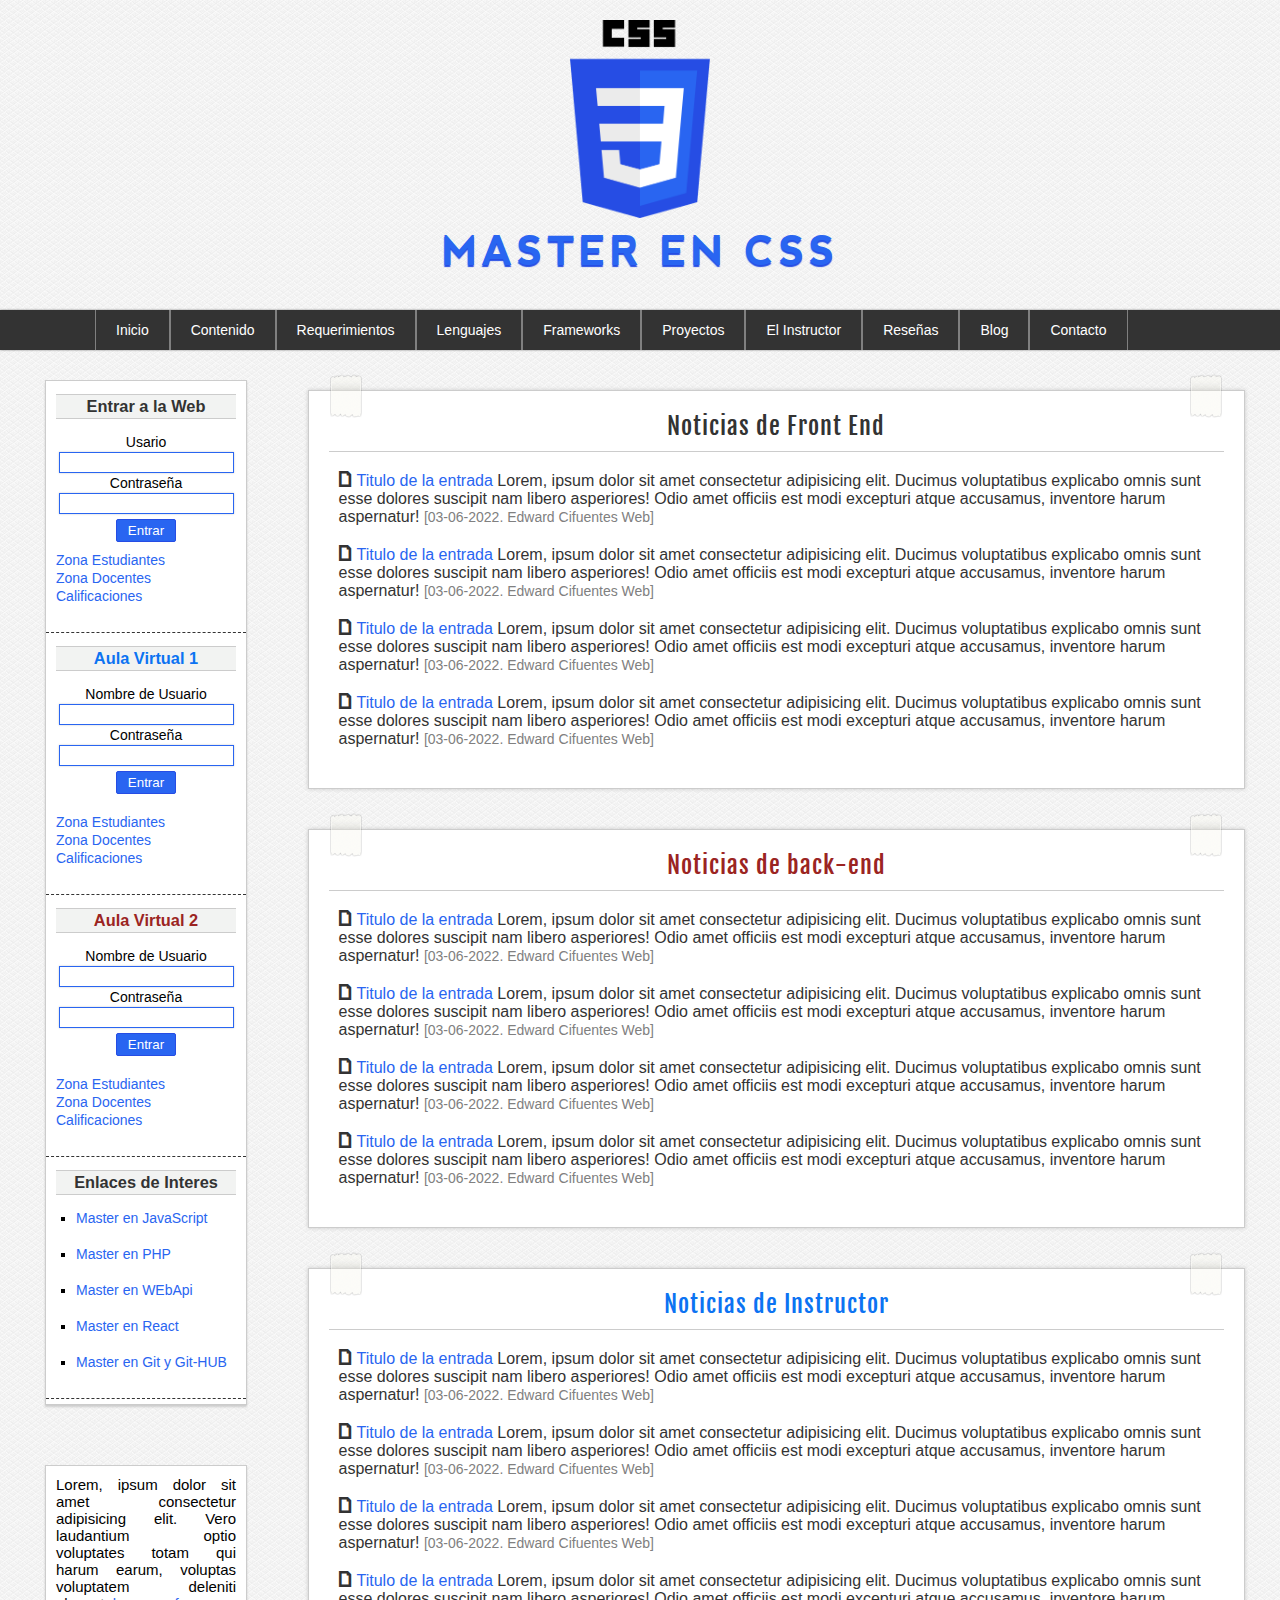
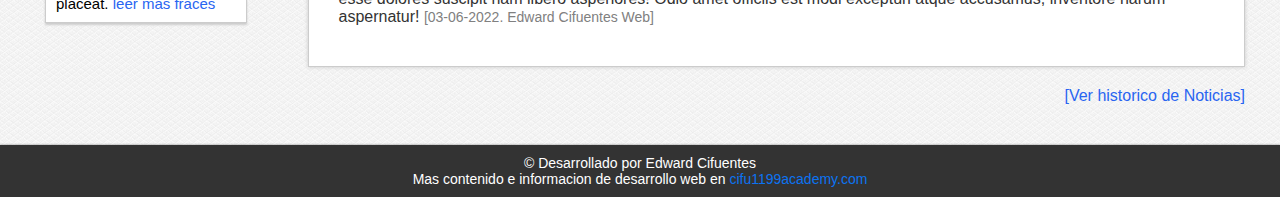
<file: 01-maquetacion-1/index.html>
<!DOCTYPE html>
<html lang="es">
<head>
    <meta charset="UTF-8">
    <meta http-equiv="X-UA-Compatible" content="IE=edge">
    <meta name="viewport" content="width=device-width, initial-scale=1.0">
    <link rel="stylesheet" href="/01-maquetacion-1/css/styles.css">
    <link rel="icon" type="image/x-icon" href="/01-maquetacion-1/img/logo.png">
    
    <title>Máster en CSS con Edward Cifuentes </title>
</head>
<body>
    
    <!--Inicio de la cabecera -->
    <header id="header"> 
        <div id="logo">
            <img src="/01-maquetacion-1/img/CSS3_logo_and_wordmark.svg.png" alt="Logo-CSS">
        </div>
        <h1> <a href="/01-maquetacion-1/index.html">Master en CSS</a> </h1>
    </header>

    <!--fin de la cabecera -->
    
    <!-- menu inicio -->
    <nav id="navbar">
        <ul>
            <li><a href="#">Inicio</a></li>
            <li><a href="#">Contenido</a></li>
            <li><a href="#">Requerimientos</a></li>
            <li>
                <a href="#">Lenguajes</a>
                <ul>
                    <li><a href="#">HTML</a></li>
                    <li><a href="#">CSS</a></li>
                </ul>
            </li>
            <li>
                <a href="#">Frameworks</a>
                <ul>
                    <li><a href="#">LESS</a></li>
                    <li><a href="#">SASS</a></li>
                    <li><a href="#">BootStrap</a></li>
                </ul>
            </li>
            <li><a href="#">Proyectos</a></li>
            <li><a href="#">El Instructor</a></li>
            <li><a href="#">Reseñas</a></li>
            <li><a href="#">Blog</a></li>
            <li><a href="#">Contacto</a></li>
        </ul>
    </nav>
    <!-- menu fin -->

    <!--Inicio Content central-->
    <div id="content">
        <!--Inicio barra lateral-->
        <aside id="aside">
            <div class="widget" id="login">
                <h3>Entrar a la Web</h3>
                <form action="">
                    <label for="user">Usario</label>
                    <input type="text" name="user">
                    
                    <label for="pass">Contraseña</label>
                    <input type="password" name="pass">

                    <input type="submit" value="Entrar">

                    <a href="#">Zona Estudiantes</a>
                    <a href="#">Zona Docentes</a>
                    <a href="#">Calificaciones</a>
                </form>
            </div>

            <div class="widget" id="login">
                <h3 class="blue">Aula Virtual 1</h3>
                <form action="">
                    <label for="userNa">Nombre de Usuario</label>
                    <input type="text" name="userNa">
                    
                    <label for="pass2">Contraseña</label>
                    <input type="password" name="pass2">

                    <input type="submit" value="Entrar">
                </form>

                <a href="#">Zona Estudiantes</a>
                <a href="#">Zona Docentes</a>
                <a href="#">Calificaciones</a>

            </div>

            <div class="widget" id="login">
                <h3 class="red">Aula Virtual 2</h3>
                <form action="">
                    <label for="userNa2">Nombre de Usuario</label>
                    <input type="text" name="userNa2">
                    
                    <label for="pass3">Contraseña</label>
                    <input type="password" name="pass3">

                    <input type="submit" value="Entrar">
                </form>

                <a href="#">Zona Estudiantes</a>
                <a href="#">Zona Docentes</a>
                <a href="#">Calificaciones</a>

            </div>

            <div class="widget" id="login">
                <h3>Enlaces de Interes</h3>
                
                <ul>
                    <li><a href="#">Master en JavaScript</a></li>
                    <li><a href="#">Master en PHP</a></li>
                    <li><a href="#">Master en WEbApi</a></li>
                    <li><a href="#">Master en React</a></li>
                    <li><a href="#">Master en Git y Git-HUB</a></li>
                </ul>
                
                
            </div>
        </aside>
       


        <!--fin barra lateral-->

        <!-- Inicio de las secciones -->
        <div id="sections">
            <section id="frontend">
                <span class="sticker">
                    <img class="sticker1" src="/01-maquetacion-1/img/scotch.png" alt="Pegatina1">
                    <img class="sticker2" src="/01-maquetacion-1/img/scotch.png" alt="Pegatina2">
                </span>
                <h2 class="titulo">Noticias de Front End</h2>
                
                <article class="article">
                    <span class="icon">a</span>
                    <p>
                        <a href="#">Titulo de la entrada</a>
                        Lorem, ipsum dolor sit amet consectetur adipisicing elit. Ducimus voluptatibus explicabo omnis sunt esse dolores suscipit nam libero asperiores! Odio amet officiis est modi excepturi atque accusamus, inventore harum aspernatur!
                        <span class="date">[03-06-2022. Edward Cifuentes Web]</span>
                    </p>
                    
                </article>
                
                <article class="article">
                    <span class="icon">a</span>
                    <p>
                        <a href="#">Titulo de la entrada</a>
                        Lorem, ipsum dolor sit amet consectetur adipisicing elit. Ducimus voluptatibus explicabo omnis sunt esse dolores suscipit nam libero asperiores! Odio amet officiis est modi excepturi atque accusamus, inventore harum aspernatur!
                        <span class="date">[03-06-2022. Edward Cifuentes Web]</span>
                    </p>
                    
                </article>
                
                <article class="article">
                    <span class="icon">a</span>
                    <p>
                        <a href="#">Titulo de la entrada</a>
                        Lorem, ipsum dolor sit amet consectetur adipisicing elit. Ducimus voluptatibus explicabo omnis sunt esse dolores suscipit nam libero asperiores! Odio amet officiis est modi excepturi atque accusamus, inventore harum aspernatur!
                        <span class="date">[03-06-2022. Edward Cifuentes Web]</span>
                    </p>
                    
                </article>
                
                <article class="article">
                    <span class="icon">a</span>
                    <p>
                        <a href="#">Titulo de la entrada</a>
                        Lorem, ipsum dolor sit amet consectetur adipisicing elit. Ducimus voluptatibus explicabo omnis sunt esse dolores suscipit nam libero asperiores! Odio amet officiis est modi excepturi atque accusamus, inventore harum aspernatur!
                        <span class="date">[03-06-2022. Edward Cifuentes Web]</span>
                    </p>
                    
                </article>
            </section>

            <section id="backend">
                <span class="sticker">
                    <img class="sticker1" src="/01-maquetacion-1/img/scotch.png" alt="Pegatina1">
                    <img class="sticker2" src="/01-maquetacion-1/img/scotch.png" alt="Pegatina2">
                </span>
                <h2 class="titulo red">Noticias de back-end</h2>
                
                <article class="article">
                    <span class="icon">a</span>
                    <p>
                        <a href="#">Titulo de la entrada</a>
                        Lorem, ipsum dolor sit amet consectetur adipisicing elit. Ducimus voluptatibus explicabo omnis sunt esse dolores suscipit nam libero asperiores! Odio amet officiis est modi excepturi atque accusamus, inventore harum aspernatur!
                        <span class="date">[03-06-2022. Edward Cifuentes Web]</span>
                    </p>
                    
                </article>
                
                <article class="article">
                    <span class="icon">a</span>
                    <p>
                        <a href="#">Titulo de la entrada</a>
                        Lorem, ipsum dolor sit amet consectetur adipisicing elit. Ducimus voluptatibus explicabo omnis sunt esse dolores suscipit nam libero asperiores! Odio amet officiis est modi excepturi atque accusamus, inventore harum aspernatur!
                        <span class="date">[03-06-2022. Edward Cifuentes Web]</span>
                    </p>
                    
                </article>
                
                <article class="article">
                    <span class="icon">a</span>
                    <p>
                        <a href="#">Titulo de la entrada</a>
                        Lorem, ipsum dolor sit amet consectetur adipisicing elit. Ducimus voluptatibus explicabo omnis sunt esse dolores suscipit nam libero asperiores! Odio amet officiis est modi excepturi atque accusamus, inventore harum aspernatur!
                        <span class="date">[03-06-2022. Edward Cifuentes Web]</span>
                    </p>
                    
                </article>
                
                <article class="article">
                    <span class="icon">a</span>
                    <p>
                        <a href="#">Titulo de la entrada</a>
                        Lorem, ipsum dolor sit amet consectetur adipisicing elit. Ducimus voluptatibus explicabo omnis sunt esse dolores suscipit nam libero asperiores! Odio amet officiis est modi excepturi atque accusamus, inventore harum aspernatur!
                        <span class="date">[03-06-2022. Edward Cifuentes Web]</span>
                    </p>
                    
                </article>
            </section>

            <section id="instructor ">
                <span class="sticker">
                    <img class="sticker1" src="/01-maquetacion-1/img/scotch.png" alt="Pegatina1">
                    <img class="sticker2" src="/01-maquetacion-1/img/scotch.png" alt="Pegatina2">
                </span>
                <h2 class="titulo blue">Noticias de Instructor</h2>
                
                <article class="article">
                    <span class="icon">a</span>
                    <p>
                        <a href="#">Titulo de la entrada</a>
                        Lorem, ipsum dolor sit amet consectetur adipisicing elit. Ducimus voluptatibus explicabo omnis sunt esse dolores suscipit nam libero asperiores! Odio amet officiis est modi excepturi atque accusamus, inventore harum aspernatur!
                        <span class="date">[03-06-2022. Edward Cifuentes Web]</span>
                    </p>
                    
                </article>
                
                <article class="article">
                    <span class="icon">a</span>
                    <p>
                        <a href="#">Titulo de la entrada</a>
                        Lorem, ipsum dolor sit amet consectetur adipisicing elit. Ducimus voluptatibus explicabo omnis sunt esse dolores suscipit nam libero asperiores! Odio amet officiis est modi excepturi atque accusamus, inventore harum aspernatur!
                        <span class="date">[03-06-2022. Edward Cifuentes Web]</span>
                    </p>
                    
                </article>
                
                <article class="article">
                    <span class="icon">a</span>
                    <p>
                        <a href="#">Titulo de la entrada</a>
                        Lorem, ipsum dolor sit amet consectetur adipisicing elit. Ducimus voluptatibus explicabo omnis sunt esse dolores suscipit nam libero asperiores! Odio amet officiis est modi excepturi atque accusamus, inventore harum aspernatur!
                        <span class="date">[03-06-2022. Edward Cifuentes Web]</span>
                    </p>
                    
                </article>
                
                <article class="article">
                    <span class="icon">a</span>
                    <p>
                        <a href="#">Titulo de la entrada</a>
                        Lorem, ipsum dolor sit amet consectetur adipisicing elit. Ducimus voluptatibus explicabo omnis sunt esse dolores suscipit nam libero asperiores! Odio amet officiis est modi excepturi atque accusamus, inventore harum aspernatur!
                        <span class="date">[03-06-2022. Edward Cifuentes Web]</span>
                    </p>
                    
                </article>
            </section>

            
        </div>

        <!-- Fin de las secciones -->
        <aside id="frace">
            Lorem, ipsum dolor sit amet consectetur adipisicing elit. Vero laudantium optio voluptates totam qui harum earum, voluptas voluptatem deleniti placeat.
            <a href="#">leer mas fraces</a>
        </aside>

        <div class="clearfix"></div>
        <div id="history"><a href="#">[Ver historico de Noticias]</a></div>

    </div>
    <div class="clearfix"></div>
    <footer id="footer">
        <p> &copy; Desarrollado por Edward Cifuentes</p>
        <p> Mas contenido e informacion de desarrollo web en <a href="#">cifu1199academy.com</a></p>
    </footer>

    <!--fin Content central-->
</body>
</html>
</file>
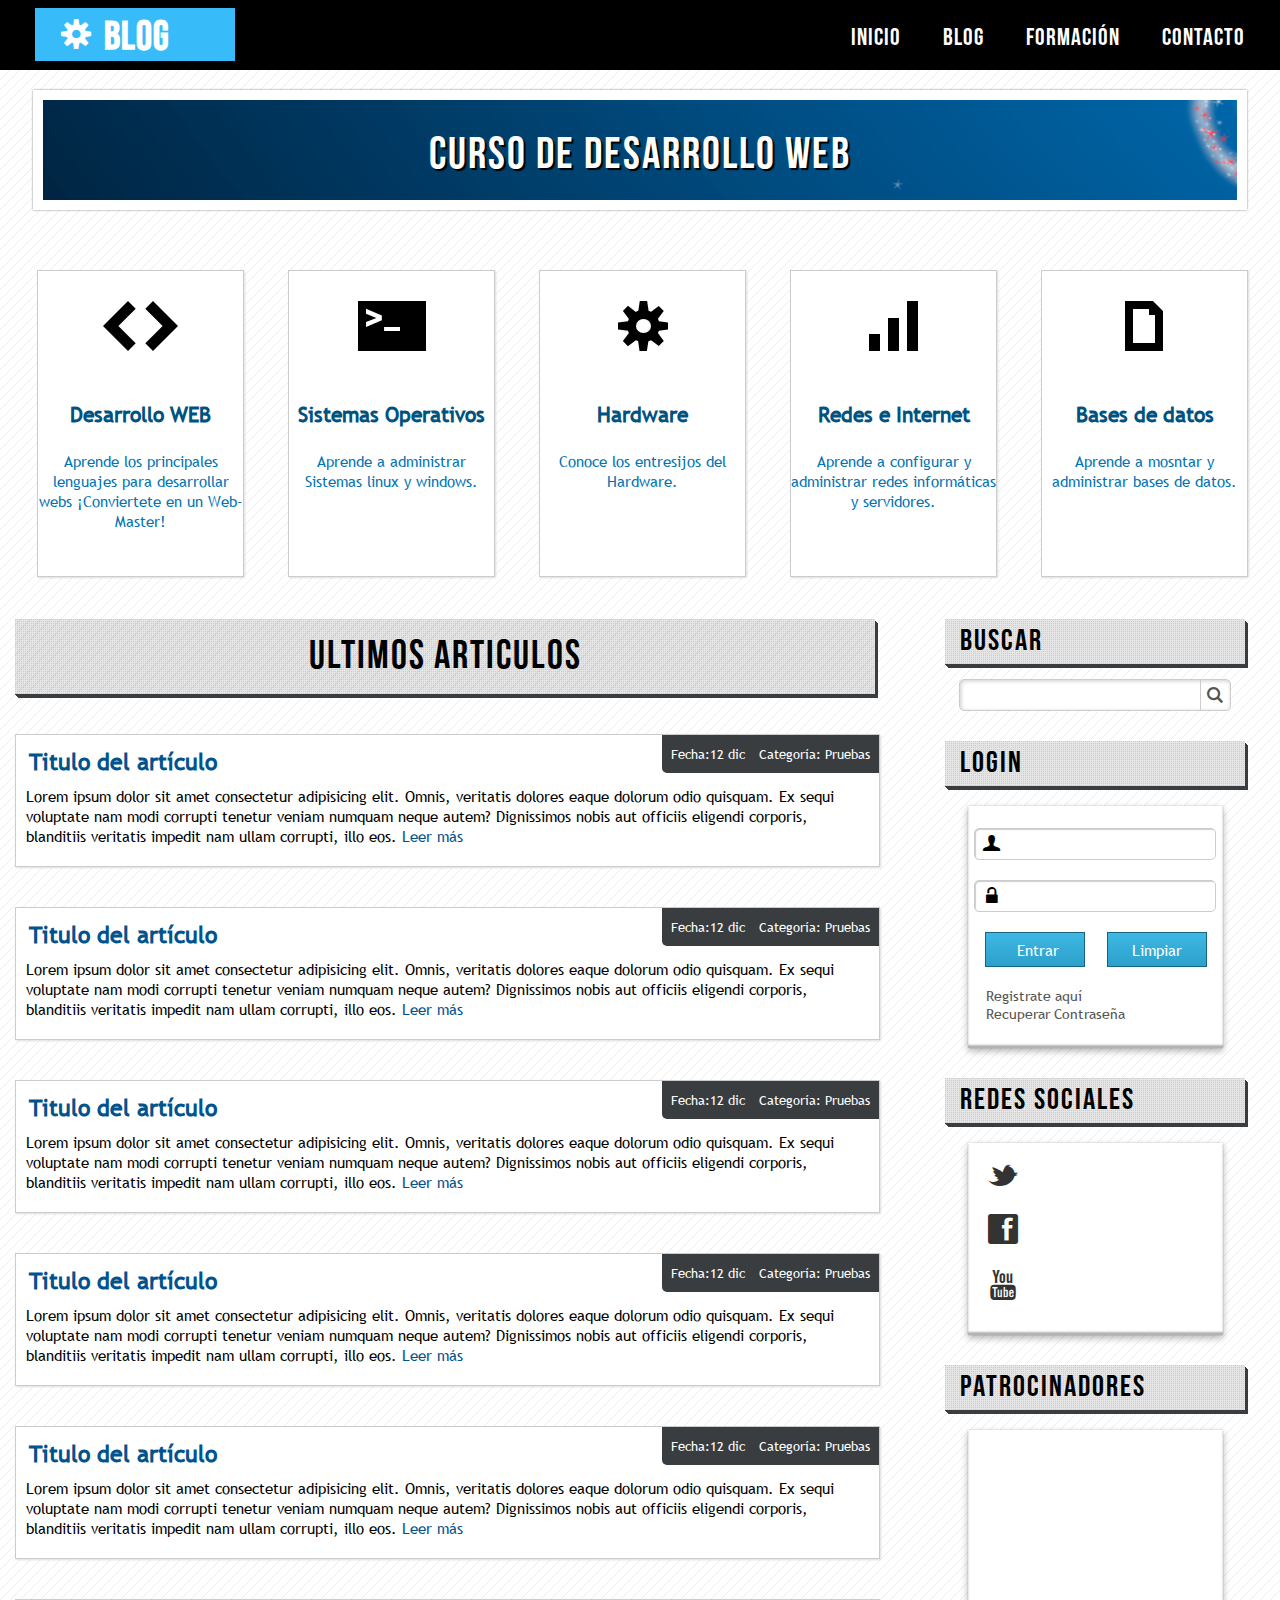
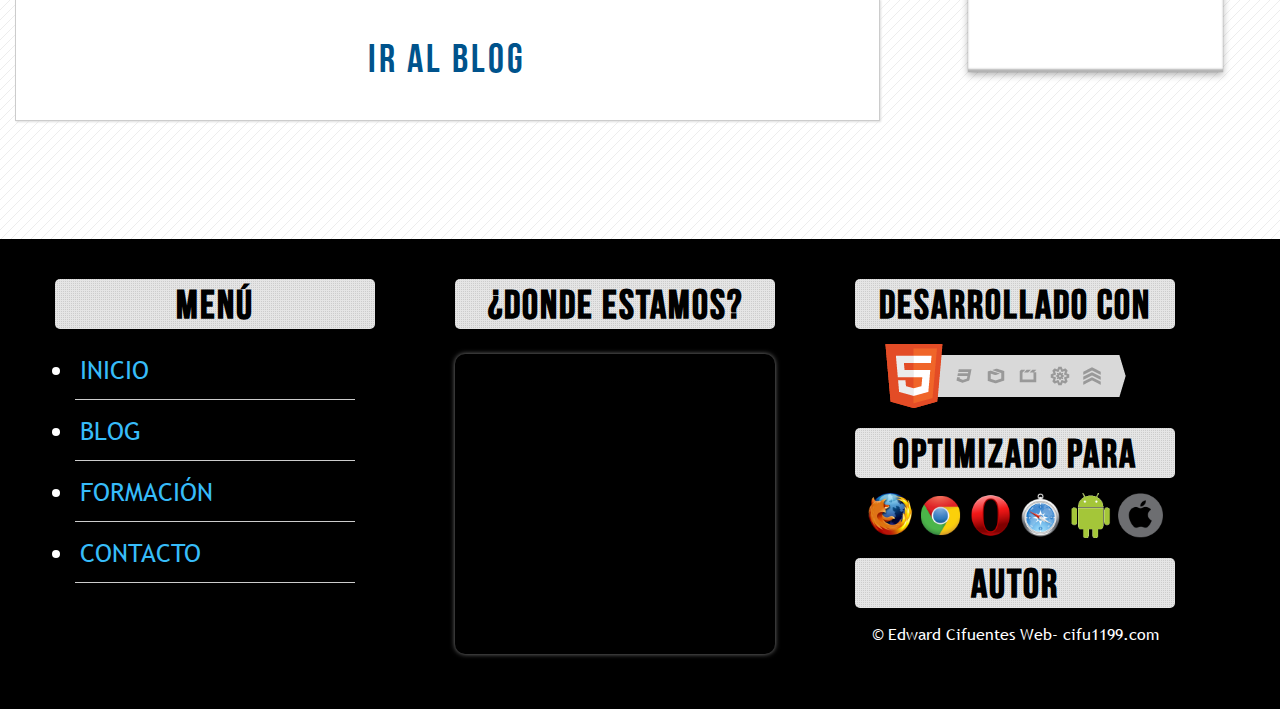
<file: 02-maquetacion-2/index.html>
<!DOCTYPE html>
<html lang="es">
<head>
    <meta charset="UTF-8">
    <meta http-equiv="X-UA-Compatible" content="IE=edge">
    <meta name="viewport" content="width=device-width, user-scalable=no">
    <link rel="stylesheet" href="/02-maquetacion-2/style/style.css">
    <link rel="stylesheet" href="/02-maquetacion-2/style/responsive.css">
    <link rel="icon" type="favicon/x-icon" href="/02-maquetacion-2/img/supertux.png">
    <title>Mater en CSS</title>
</head>
<body>

    <!--Inicio de cabecera-->
    <header id="header"> 
        <div class="wrap">
            <div id="logo">
                <span class="gear">S</span>
                <h3>BLOG</h3>
            </div>
        
            <nav id="menu">
                <ul>
                    <li><a href="#">INICIO</a></li>
                    <li><a href="#">BLOG</a></li>
                    <li><a href="#">FORMACIÓN</a></li>
                    <li><a href="#">CONTACTO</a></li>
                </ul>
            </nav>
        </div>
    </header>
    <!--fin de cabecera-->

    
     <section class="wrap wrap-content">
        <section id="info">
            <!--Inicio Banner-->
            <div id="banner">
                <h1>Curso de desarrollo Web</h1>
            </div>
            <!--Fin Banner-->

            <!--Inicio de las tarjetas-->
            <div id="cards">
                <div class="card">
                    <p class="icon">H</p>
                    <h2 class="category">Desarrollo WEB</h2>
                    <p class="description">
                        Aprende los principales lenguajes para desarrollar webs ¡Conviertete en un Web-Master!
                    </p>
                </div>

                <div class="card">
                    <p class="icon">_</p>
                    <h2 class="category">Sistemas Operativos</h2>
                    <p class="description">
                        Aprende a administrar Sistemas linux y windows. 
                    </p>
                </div>

                <div class="card">
                    <p class="icon">S</p>
                    <h2 class="category">Hardware</h2>
                    <p class="description">
                        Conoce los entresijos del Hardware.
                    </p>
                </div>

                <div class="card">
                    <p class="icon">u</p>
                    <h2 class="category">Redes e Internet</h2>
                    <p class="description">
                        Aprende a configurar y administrar redes informáticas y servidores. 
                    </p>
                </div>

                <div class="card">
                    <p class="icon">a</p>
                    <h2 class="category">Bases de datos</h2>
                    <p class="description">
                        Aprende a mosntar y administrar bases de datos.
                    </p>
                </div>
            </div>
            <!--Fin de las tarjetas-->


        </section>
        <div class="clearfix"></div>
        <!--Inicio barra lateral-->
        <aside id="lateral">
            <h3>BUSCAR</h3>
            <div id="search">
                <form>
                    <input type="text">
                    <input type="button" value="L" class="icon"> 
                </form>
            </div>

            <h3>LOGIN</h3>
            <div id="login" class="aside-box">
                <form >
                    <label id="user" class="icon">U</label>
                    <input type="email">
                    
                    <label id="password" class="icon">w</label>
                    <input type="password">

                    <input type="submit" value="Entrar">
                    <input type="reset"  value="Limpiar">

                    <a href="#">Registrate aquí</a>
                    <a href="#">Recuperar Contraseña</a>
                </form>
            </div>

            <h3>REDES SOCIALES</h3>
            <div id="social" class="aside-box">
                <div class="twitter">
                    <a href="#" class="icon">t</a>
                    <p class="overlay">Twitter</p>
                </div>
                <div class="facebook">
                    <a href="#" class="icon">f</a>
                    <p class="overlay">Facebook</p>
                </div>
                <div class="youtube">
                    <a href="#" class="icon">y</a>
                    <p class="overlay">YouTube</p>
                </div>
            </div>

            <h3>PATROCINADORES</h3>
            <div id="sponsor" class="aside-box">

            </div>
        </aside>
        <!--Fin barra lateral-->


        <!-- Inicio Articulos-->
            <section id="articles">
                <h2>Ultimos Articulos</h2>
                <div class="clearfix"></div>
                <article>
                    <div class="data">
                        <span>Fecha:12 dic</span>
                        <span>Categoría: Pruebas </span>
                    </div>
                    <h4><a href="#">Titulo del artículo</a></h4>
                    <p>Lorem ipsum dolor sit amet consectetur adipisicing elit. Omnis, veritatis dolores eaque dolorum odio quisquam. Ex sequi voluptate nam modi corrupti tenetur veniam numquam neque autem? Dignissimos nobis aut officiis eligendi corporis, blanditiis veritatis impedit nam ullam corrupti, illo eos.<a href="#"> Leer más</a></p>
                </article>

                <article>
                    <div class="data">
                        <span>Fecha:12 dic</span>
                        <span>Categoría: Pruebas </span>
                    </div>
                    <h4><a href="#">Titulo del artículo</a></h4>
                    <p>Lorem ipsum dolor sit amet consectetur adipisicing elit. Omnis, veritatis dolores eaque dolorum odio quisquam. Ex sequi voluptate nam modi corrupti tenetur veniam numquam neque autem? Dignissimos nobis aut officiis eligendi corporis, blanditiis veritatis impedit nam ullam corrupti, illo eos.<a href="#"> Leer más</a></p> 
                </article>

                <article>
                    <div class="data">
                        <span>Fecha:12 dic</span>
                        <span>Categoría: Pruebas </span>
                    </div>
                    <h4><a href="#">Titulo del artículo</a></h4>
                    <p>Lorem ipsum dolor sit amet consectetur adipisicing elit. Omnis, veritatis dolores eaque dolorum odio quisquam. Ex sequi voluptate nam modi corrupti tenetur veniam numquam neque autem? Dignissimos nobis aut officiis eligendi corporis, blanditiis veritatis impedit nam ullam corrupti, illo eos.<a href="#"> Leer más</a></p>   
                </article>

                <article>
                    <div class="data">
                        <span>Fecha:12 dic</span>
                        <span>Categoría: Pruebas </span>
                    </div>
                    <h4><a href="#">Titulo del artículo</a></h4>
                    <p>Lorem ipsum dolor sit amet consectetur adipisicing elit. Omnis, veritatis dolores eaque dolorum odio quisquam. Ex sequi voluptate nam modi corrupti tenetur veniam numquam neque autem? Dignissimos nobis aut officiis eligendi corporis, blanditiis veritatis impedit nam ullam corrupti, illo eos.<a href="#"> Leer más</a></p>   
                </article>

                <article>
                    <div class="data">
                        <span>Fecha:12 dic</span>
                        <span>Categoría: Pruebas </span>
                    </div>
                    <h4><a href="#">Titulo del artículo</a></h4>
                    <p>Lorem ipsum dolor sit amet consectetur adipisicing elit. Omnis, veritatis dolores eaque dolorum odio quisquam. Ex sequi voluptate nam modi corrupti tenetur veniam numquam neque autem? Dignissimos nobis aut officiis eligendi corporis, blanditiis veritatis impedit nam ullam corrupti, illo eos.<a href="#"> Leer más</a></p>  
                
                </article>
                <article id="blog">
                    <a href="#"> ir al blog</a>
                </article>
            </section>
        <!-- Fin Articulos-->
     </section>   
    <!--Inicio Pie de pagina-->
    <div class="clearfix"></div>
    <footer id="footer">
        <div class="wrap">
            <div id="menu-footer">
                <h5>MENÚ</h5>
                <ul>
                    <li><a href="#">INICIO</a></li>
                    <li><a href="#">BLOG</a></li>
                    <li><a href="#">FORMACIÓN</a></li>
                    <li><a href="#">CONTACTO</a></li>
                </ul>
            </div>
            <div dir="location">
                <h5>¿DONDE ESTAMOS?</h5>
                <iframe src="https://www.google.com/maps/embed?pb=!1m18!1m12!1m3!1d1715.3800301990589!2d-73.11478230240053!3d6.554775500294585!2m3!1f0!2f0!3f0!3m2!1i1024!2i768!4f13.1!3m3!1m2!1s0x8e69c728e8facbdf%3A0xfad48e2a519beefc!2sCaba%C3%B1a%20La%20Mariana!5e0!3m2!1ses!2sco!4v1654548820046!5m2!1ses!2sco" width="600" height="450" style="border:0;" allowfullscreen="" loading="lazy" referrerpolicy="no-referrer-when-downgrade"></iframe>
            </div>

            <div id="info">
                <h5>Desarrollado con</h5>
                <p>
                    <img src="/02-maquetacion-2/img/html5-badge-h-css3-graphics-multimedia-performance-semantics.png" alt="Html5 image">
                </p>

                <h5>optimizado para</h5>
                <p id="browser">
                    <img src="/02-maquetacion-2/img/firefox-icon.png" alt="firefox" title="firefox">
                    <img src="/02-maquetacion-2/img/chrome.png" alt="chrome" title="chrome">
                    <img src="/02-maquetacion-2/img/Opera_256x256.png" alt="Opera" title="Opera">
                    <img src="/02-maquetacion-2/img/safari.png" alt="safari" title="safari"> 
                    <img src="/02-maquetacion-2/img/android.png" alt="android" title="android"> 
                    <img src="/02-maquetacion-2/img/ios.png" alt="apple" title="apple"> 
                </p>

                <h5>AUTOR</h5>
                <p>&copy; Edward Cifuentes Web- cifu1199.com</p>
            </div>
        </div>
    </footer>
    <!--Fin Pie de pagina-->
</body>
</html>
</file>
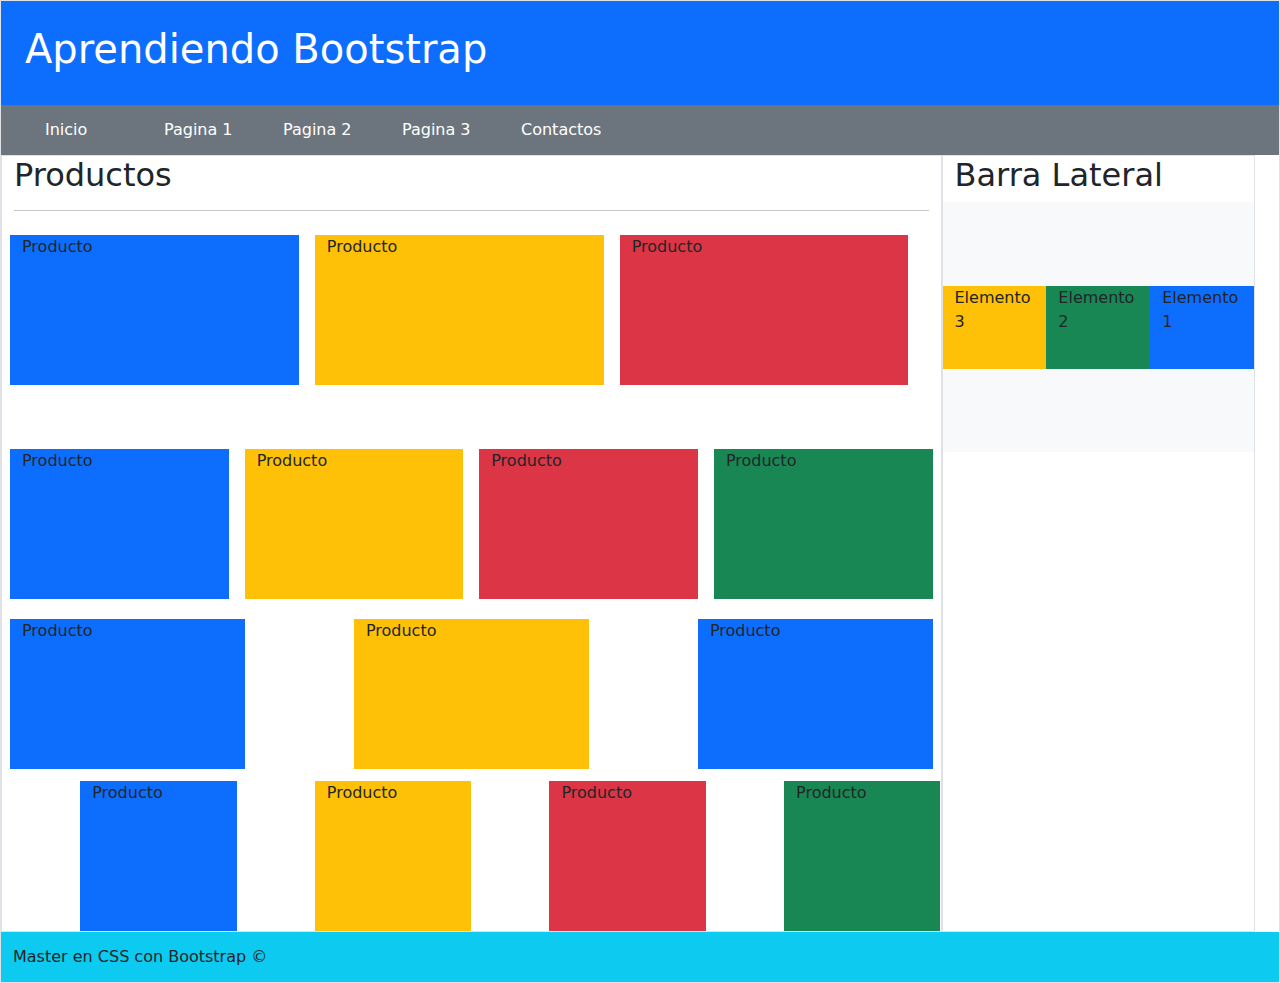
<file: Aprendiendo-Bootstrap/index.html>
<!DOCTYPE html>
<html lang="en">
<head>
    <meta charset="UTF-8">
    <meta http-equiv="X-UA-Compatible" content="IE=edge">
    <meta name="viewport" content="width=device-width, initial-scale=1.0">
    <link rel="stylesheet" href="/Aprendiendo-Bootstrap/bootstrap/css/bootstrap.min.css">
    <link rel="stylesheet" href="style.css">
    <title>Aprendiendo Bootstrap</title>
</head>
<body>
    
    <!--
    <div class="mi-web w-75 m-auto p-5 border border-danger ">
        <h1>Aprendiendo Bootstrap</h1>
        <h2>Bienvenidos a las clases de framework con CSS</h2>
        <button class="btn btn-success"> Hola soy un Boton</button>

    </div>
    -->

    <div class="container-fluid border">
        <div class="row">
            <header id="header"  class="col-12 bg-primary text-white p-4 pl-5">
                <h1>Aprendiendo Bootstrap</h1>
            </header>

            <nav id="menu" class="col-12 bg-secondary">
                <ul class="row w-50">
                    <li class="col"><a class="text-white" href="#">Inicio</a></li>
                    <li class="col"><a class="text-white" href="#">Pagina 1</a></li>
                    <li class="col"><a class="text-white" href="#">Pagina 2</a></li>
                    <li class="col"><a class="text-white" href="#">Pagina 3</a></li>
                    <li class="col"><a class="text-white" href="#">Contactos</a></li>
                </ul>
            </nav>

            <section id="content" class="row col-12">
                <section id="products" class="col-9 border">
                    <h2>Productos</h2>
                    <hr>
                    <div class="items">
                        
                        <div class="row col-sm-12">
                            <div class="item col bg-primary m-2">
                                Producto
                            </div>
                            <div class="item col bg-warning m-2">
                                Producto
                            </div>
                            <div class="item col bg-danger m-2">
                                Producto
                            </div>

                        </div>
                        
                        <div class="row mt-5">
                            <div class="item col bg-primary m-2">
                                Producto
                            </div>
                            <div class="item col bg-warning m-2">
                                Producto
                            </div>
                            <div class="item col bg-danger m-2">
                                Producto
                            </div>
                            <div class="item col bg-success m-2">
                                Producto
                            </div>
                            
                        </div>
                        
                        <div class="row mt-1 justify-content-between">
                            <div class="item col-3 bg-primary m-2">
                                Producto
                            </div>
                            <div class="item col-3 bg-warning m-2">
                                Producto
                            </div>
                            <div class="item col-3 bg-primary m-2">
                                Producto
                            </div>
                            
                            
                            
                        </div>

                        <div class="row mt-1">
                            <div class="item col-2 bg-primary offset-1">
                                Producto
                            </div>
                            <div class="item col-2 bg-warning offset-1 ">
                                Producto
                            </div>
                            <div class="item col-2 bg-danger offset-1 ">
                                Producto
                            </div>
                            
                            <div class="item col-2 bg-success  offset-1">
                                Producto
                            </div>

                        </div>



                        
                    </div>
                </section>
                <aside class="col-3 border">
                    <h2>Barra Lateral</h2>

                    <div class="row aside bg-light align-items-center">
                        <div class="col-4 bg-primary order-3">
                            Elemento 1
                        </div>

                        <div class="col-4 bg-success order-1">
                            Elemento 2
                        </div>

                        <div class="col-4 bg-warning -order 2">
                            Elemento 3
                        </div>
                    </div>
                </aside>
            </section>


            <footer class="col-lg-12 bg-info h-25">
                Master en CSS con Bootstrap &copy;
            </footer>
        </div>
    </div>

    <script type="text/javascript" src="/Aprendiendo-Bootstrap/jquery/jquery-3.6.0.min.js"></script>
    <script type="text/javascript" src="/Aprendiendo-Bootstrap/bootstrap/js/bootstrap.min.js"></script>
</body>
</html>
</file>
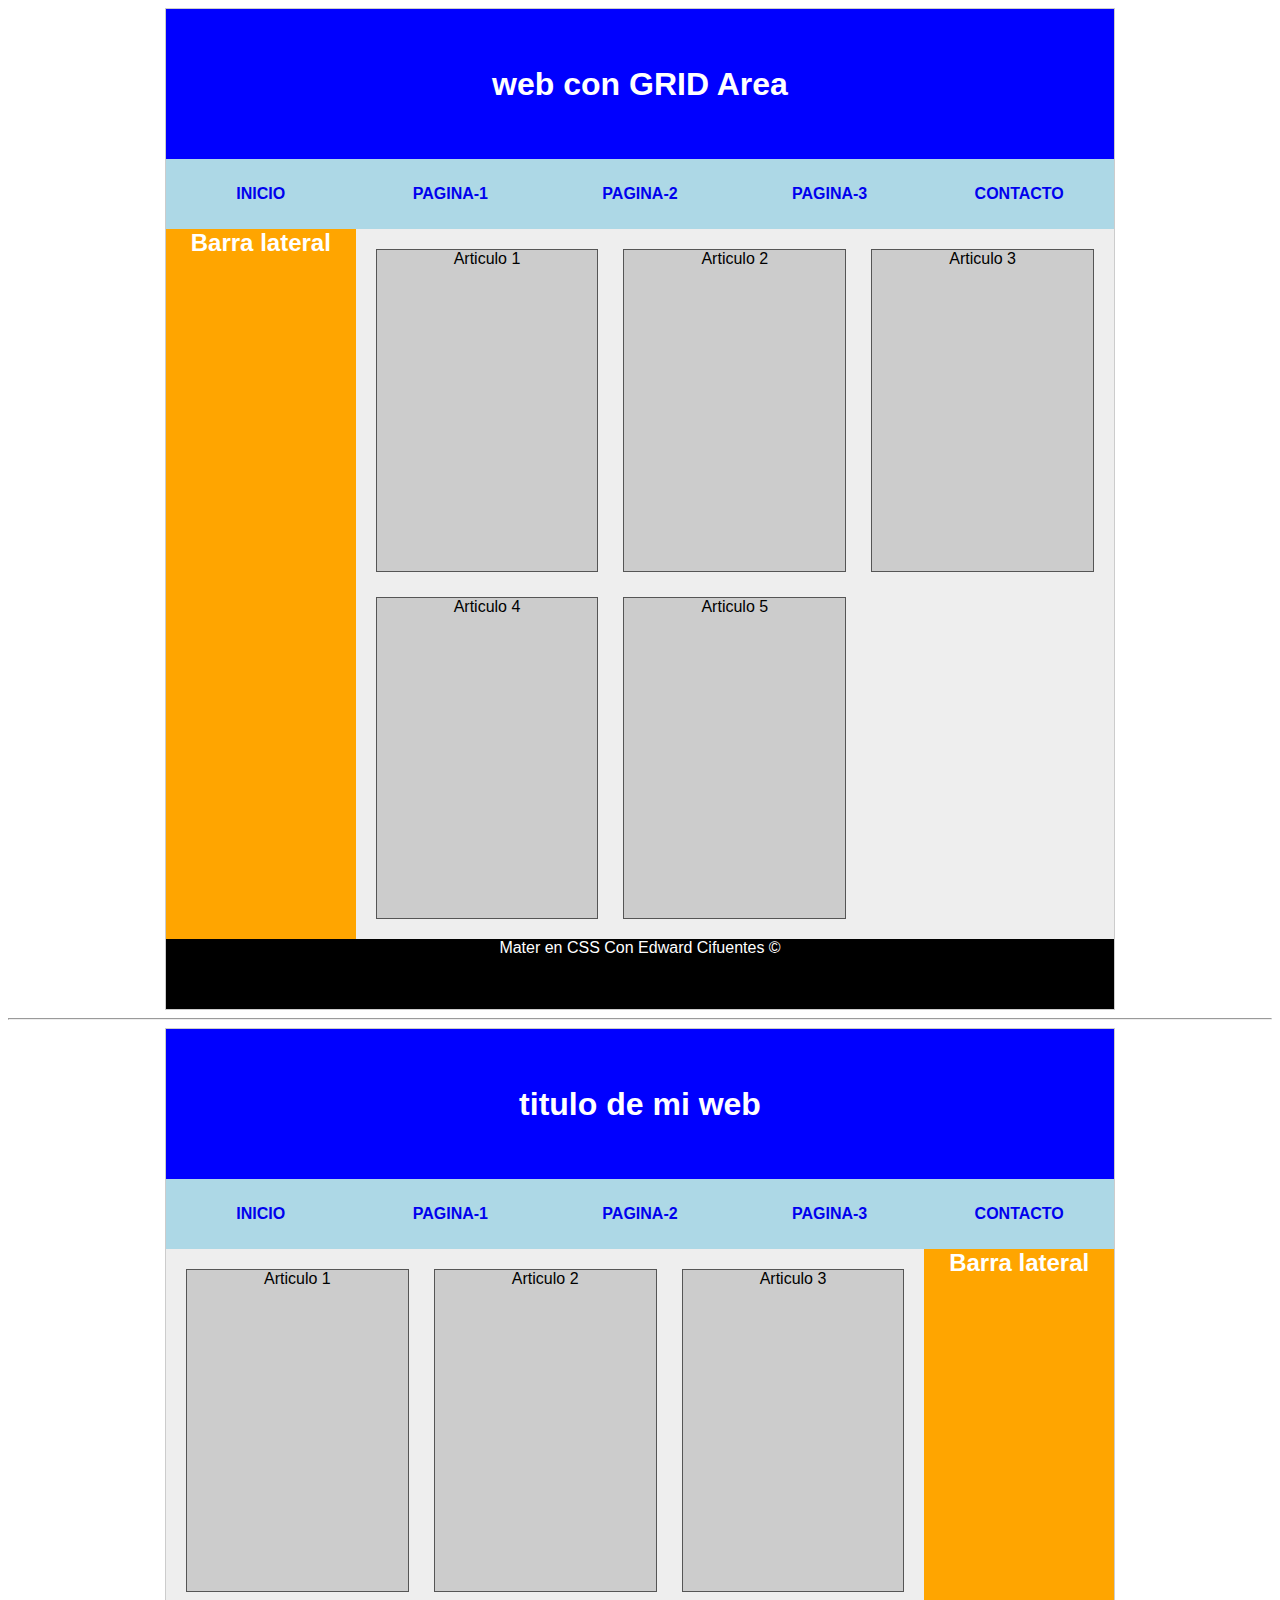
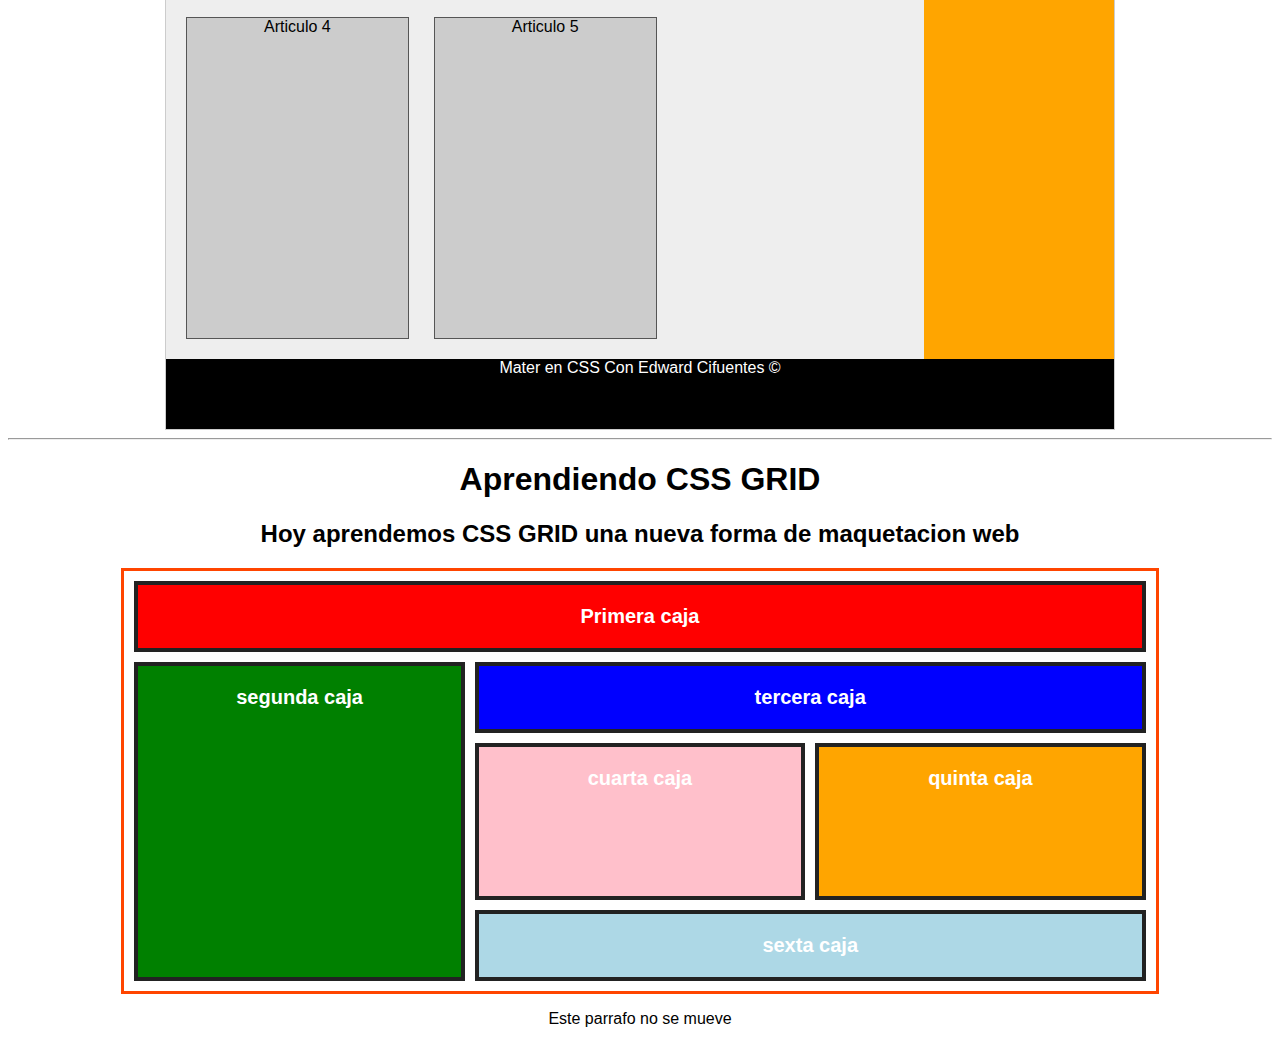
<file: aprendiendo-CSS-GRIG/index.html>
<!DOCTYPE html>
<html lang="es">
<head>
    <meta charset="UTF-8">
    <meta http-equiv="X-UA-Compatible" content="IE=edge">
    <meta name="viewport" content="width=device-width, initial-scale=1.0">
    <link rel="stylesheet" href="/aprendiendo-CSS-GRIG/style.css">
    <title>Aprendiendo CSS GRID</title>
</head>
<body>
    
    <!--
        cabecera (up and 100%)
            titulo
        menu (down of header and 100%)
        contenido (content down to nav and beside lateral)
        lateral (aside down to nav and right ot content)
        footer (down of all an 100%)

    -->
    <div id="website-areas">
        <header id="header"> 
            <h1> web con GRID Area</h1>
        </header>

        <nav id="navbar">
            <ul>
                <li><a href="#">INICIO</a></li>
                <li><a href="#">PAGINA-1</a></li>
                <li><a href="#">PAGINA-2</a></li>
                <li><a href="#">PAGINA-3</a></li>
                <li><a href="#">CONTACTO</a></li>
            </ul>
        </nav>

        <section id="content">
            <article>
                Articulo 1
            </article>
            <article>
                Articulo 2
            </article>
            <article>
                Articulo 3
            </article>
            <article>
                Articulo 4
            </article>
            <article>
                Articulo 5
            </article>
        </section>

        <aside id="aside">
            <h2>Barra lateral</h2>
        </aside>

        <footer id="footer">
            Mater en CSS Con Edward Cifuentes &copy;
        </footer>


    </div>
    

    <!--Ejercicio CSS GRID-->

    <hr>
    <div id="website">
        <header id="header"> 
            <h1>titulo de mi web</h1>
        </header>

        <nav id="navbar">
            <ul>
                <li><a href="#">INICIO</a></li>
                <li><a href="#">PAGINA-1</a></li>
                <li><a href="#">PAGINA-2</a></li>
                <li><a href="#">PAGINA-3</a></li>
                <li><a href="#">CONTACTO</a></li>
            </ul>
        </nav>

        <section id="content">
            <article>
                Articulo 1
            </article>
            <article>
                Articulo 2
            </article>
            <article>
                Articulo 3
            </article>
            <article>
                Articulo 4
            </article>
            <article>
                Articulo 5
            </article>
        </section>

        <aside id="aside">
            <h2>Barra lateral</h2>
        </aside>

        <footer id="footer">
            Mater en CSS Con Edward Cifuentes &copy;
        </footer>


    </div>
    
    
    <hr>
    <h1>Aprendiendo CSS GRID</h1>
    <h2>Hoy aprendemos CSS GRID una nueva forma de maquetacion web</h2>
    
    <div class="layout">
        
        <div class="caja red">
            Primera caja
        </div>

        <div class="caja green">
            segunda caja
        </div>

        <div class="caja blue">
            tercera caja
        </div>

        <div class="caja pink">
            cuarta caja
        </div>

        <div class="caja orange">
            quinta caja
        </div>

        <div class="caja light-blue">
            sexta caja
        </div>


        
    </div>
    <p>Este parrafo no se mueve</p>
</body>
</html>
</file>
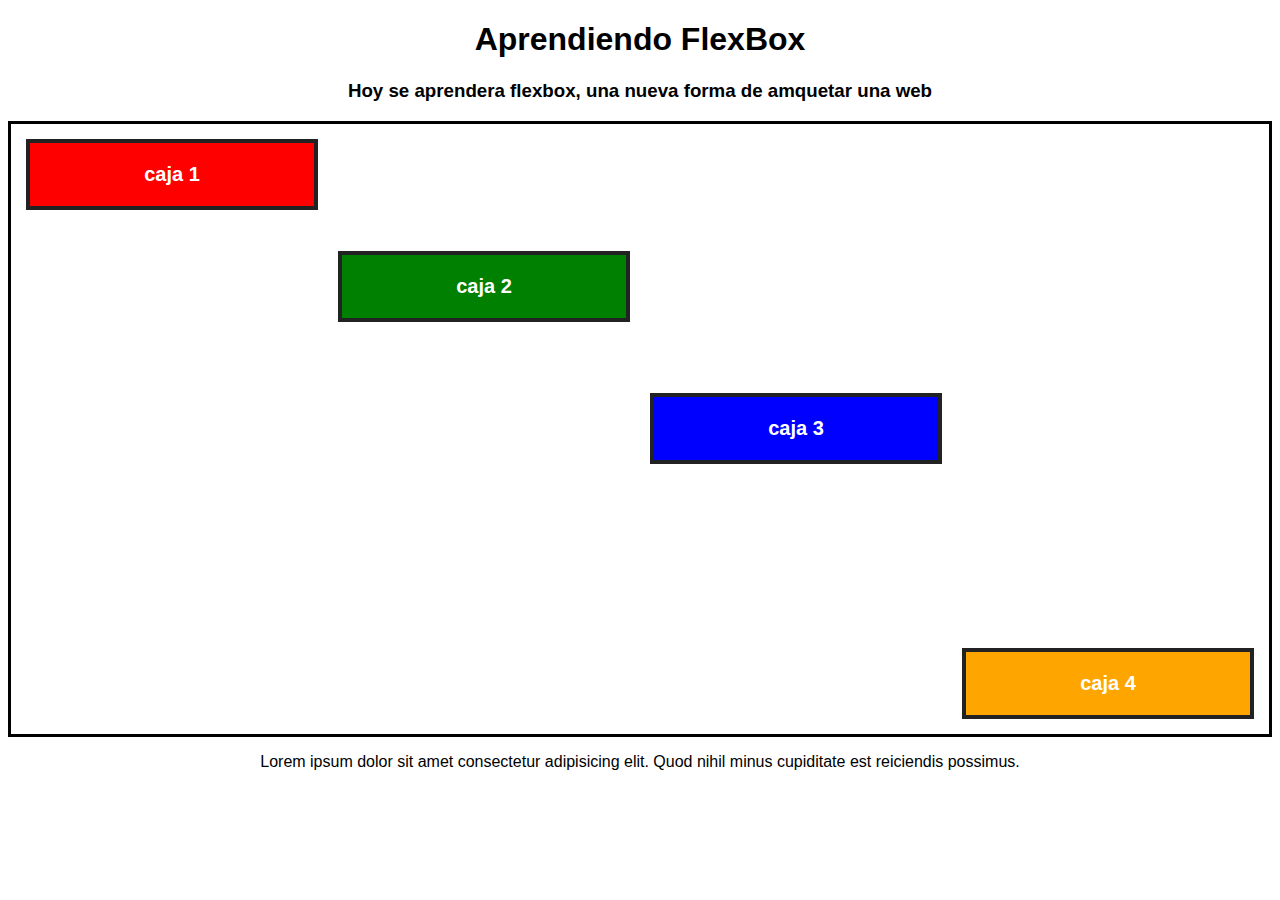
<file: aprendiendo-Flexbox/index.html>
<!DOCTYPE html>
<html lang="es">
<head>
    <meta charset="UTF-8">
    <meta http-equiv="X-UA-Compatible" content="IE=edge">
    <meta name="viewport" content="width=device-width, initial-scale=1.0">
    <link rel="stylesheet" href="/aprendiendo-Flexbox/style.css">
    <title>Aprendiendo FlexBox</title>
</head>
<body>
    <h1>Aprendiendo FlexBox</h1>
    <h3>Hoy se aprendera flexbox, una nueva forma de amquetar una web</h3>
    
    <section id="layout">
        <div class="caja red">
            caja 1
        </div>

        <div class="caja green">
            caja 2
        </div>
        
        <div class="caja blue">
            caja 3
        </div>

        <div class="caja orange">
            caja 4
        </div>

        
    
    </section>
    <p>Lorem ipsum dolor sit amet consectetur adipisicing elit. Quod nihil minus cupiditate est reiciendis possimus.</p>

</body>
</html>
</file>
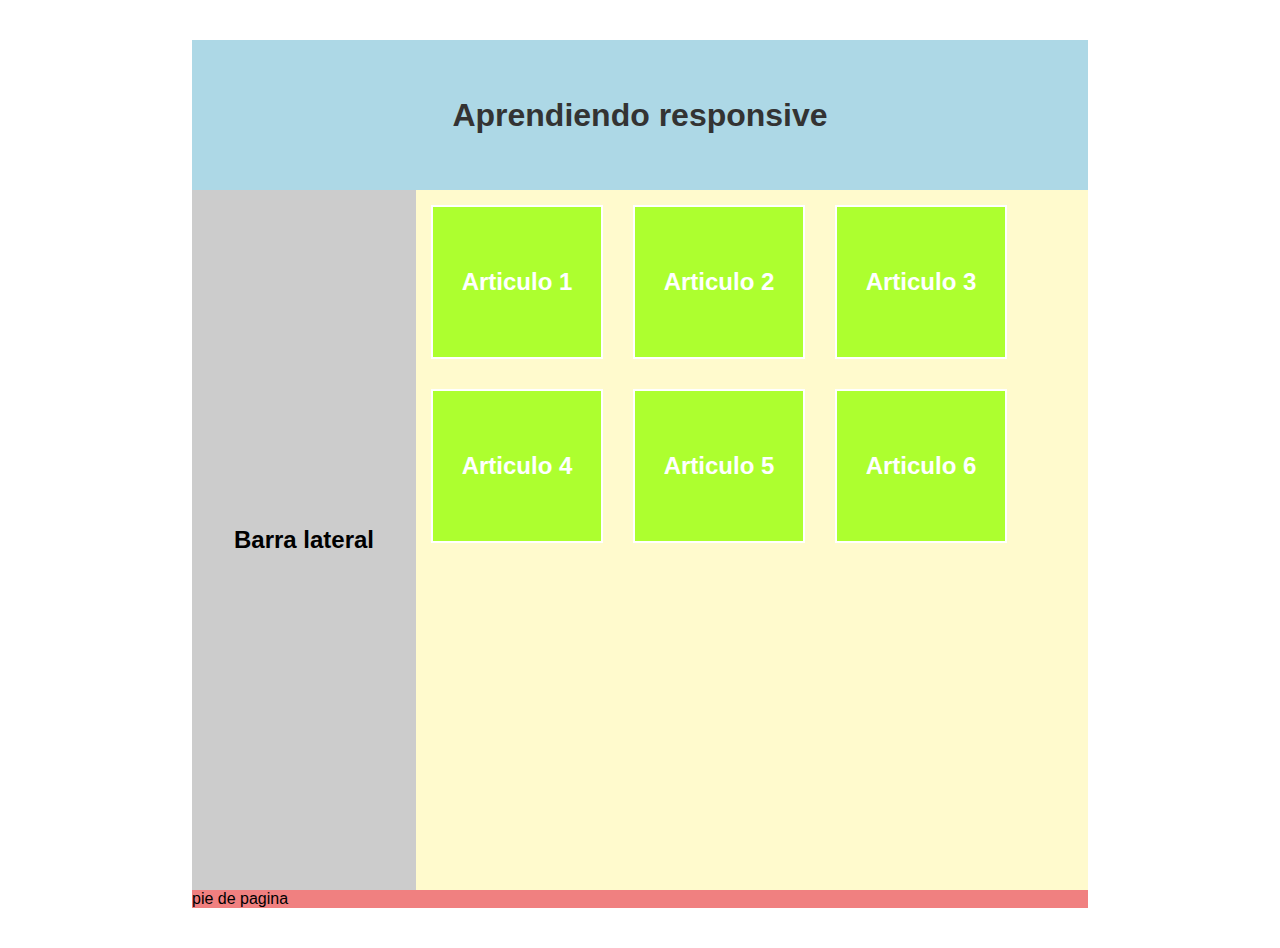
<file: aprendiendo-responsive/index.html>
<!DOCTYPE html>
<html lang="es">
<head>
    <meta charset="UTF-8">
    <meta http-equiv="X-UA-Compatible" content="IE=edge">
    <meta name="viewport" content="width=device-width, initial-scale=1.0">
    <link rel="stylesheet" href="/aprendiendo-responsive/style/style.css">
    <title>Aprendiendo responsive</title>
</head>
<body>
    <div id="container">
        <header>
            <h1>Aprendiendo responsive</h1>
        </header>
        <section id="content">

            <aside>
                <h2>Barra lateral</h2>
            </aside>

            <section id="article">
                <article>
                    <h2>Articulo 1</h2>
                </article>
                <article>
                    <h2>Articulo 2</h2>
                </article>
                <article>
                    <h2>Articulo 3</h2>
                </article>
                <article>
                    <h2>Articulo 4</h2>
                </article>
                <article>
                    <h2>Articulo 5</h2>
                </article>
                <article>
                    <h2>Articulo 6</h2>
                </article>

            </section>
            <div class="clearfix"></div>
        </section>
        <footer>
            pie de pagina 
        </footer>
    </div>
    
</body>
</html>
</file>
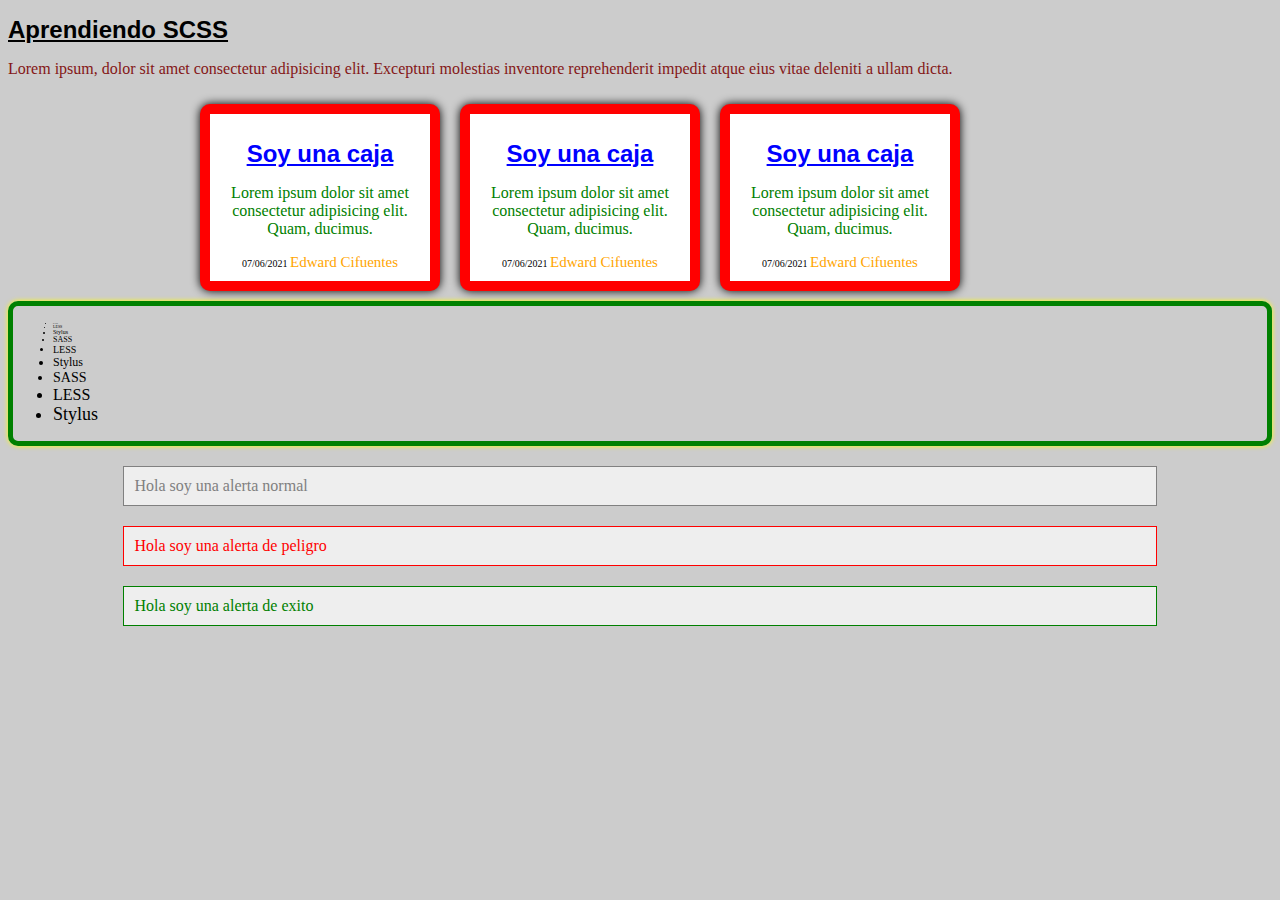
<file: aprendiendo-sass/index.html>
<!DOCTYPE html>
<html lang="en">
<head>
    <meta charset="UTF-8">
    <meta http-equiv="X-UA-Compatible" content="IE=edge">
    <meta name="viewport" content="width=device-width, initial-scale=1.0">
    <link rel="stylesheet" href="estilos.css">
    <title>Aprendiendo SASS</title>
</head>
<body>
    <h1>Aprendiendo SCSS</h1>
    <P>Lorem ipsum, dolor sit amet consectetur adipisicing elit. Excepturi molestias inventore reprehenderit impedit atque eius vitae deleniti a ullam dicta.</P>
    <div class="cajas">
        
        <div class="caja">
            <h1>Soy una caja</h1>
            <p>Lorem ipsum dolor sit amet consectetur adipisicing elit. Quam, ducimus.</p>
            <div class="info">
                07/06/2021
                <span class="autor">
                    Edward Cifuentes
                </span>
            </div>
        </div>

        <div class="caja">
            <h1>Soy una caja</h1>
            <p>Lorem ipsum dolor sit amet consectetur adipisicing elit. Quam, ducimus.</p>
            <div class="info">
                07/06/2021
                <span class="autor">
                    Edward Cifuentes
                </span>
            </div>
        </div>

        <div class="caja">
            <h1>Soy una caja</h1>
            <p>Lorem ipsum dolor sit amet consectetur adipisicing elit. Quam, ducimus.</p>
            <div class="info">
                07/06/2021
                <span class="autor">
                    Edward Cifuentes
                </span>
            </div>
        </div>
        
        <div class="clearfix"></div>

    </div>

    <div class="listado">
        <ul>
            <li>SASS</li>
            <li>LESS</li>
            <li>Stylus</li>

            <li>SASS</li>
            <li>LESS</li>
            <li>Stylus</li>

            <li>SASS</li>
            <li>LESS</li>
            <li>Stylus</li>

        </ul>
    </div>

    <div class="alert">Hola soy una alerta normal</div>
    <div class="alert-danger">Hola soy una alerta de peligro</div>
    <div class="alert-success">Hola soy una alerta de exito</div>
</body>
</html>
</file>
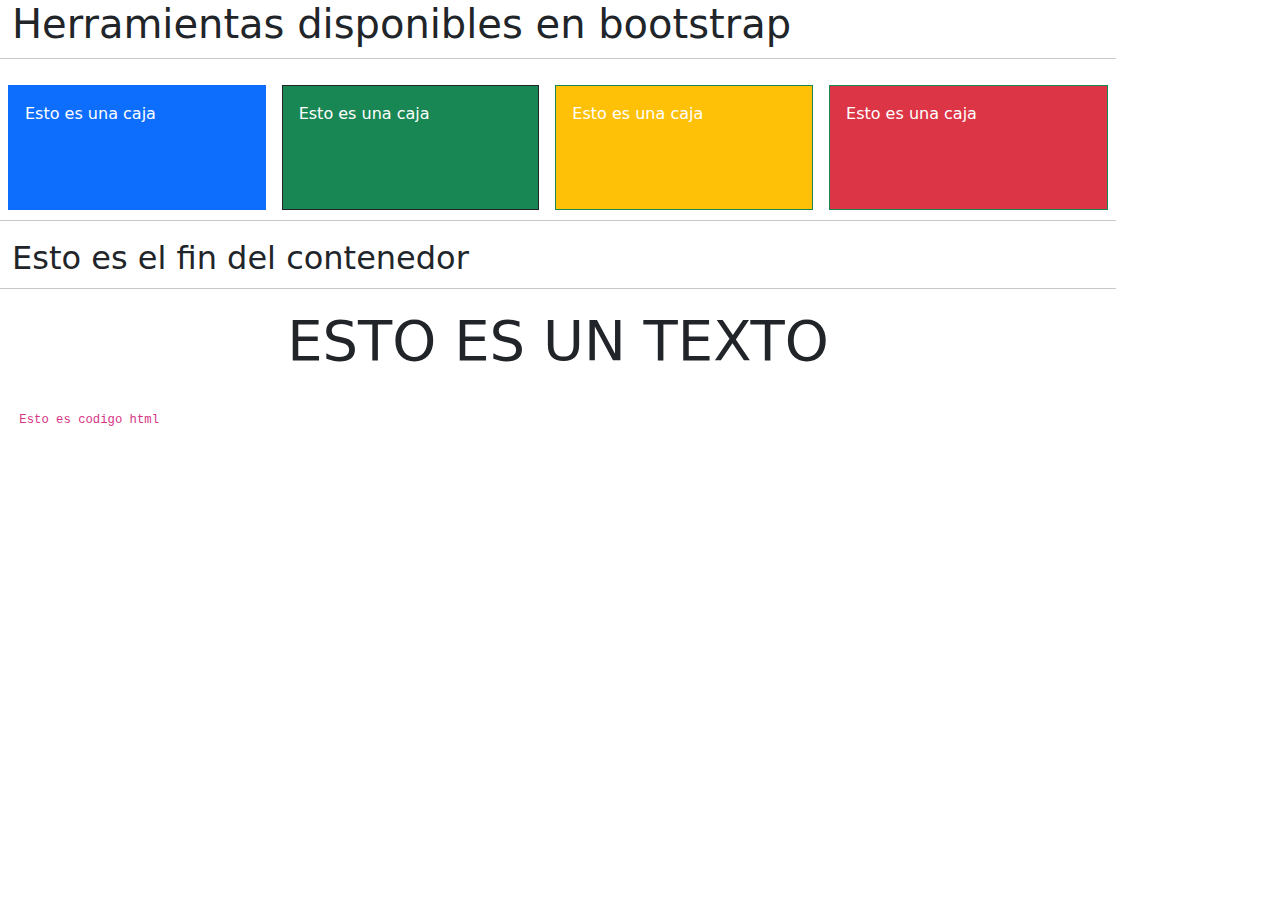
<file: Aprendiendo-Bootstrap/herramientas.html>
<!DOCTYPE html>
<html lang="en">
<head>
    <meta charset="UTF-8">
    <meta http-equiv="X-UA-Compatible" content="IE=edge">
    <meta name="viewport" content="width=device-width, initial-scale=1.0">
    <link rel="stylesheet" href="/Aprendiendo-Bootstrap/bootstrap/css/bootstrap.min.css">

    <title>Aprendiendo Bootstrap</title>
</head>
<body>
    
    <div class="container row" style="height: 500px;">

        <h1>Herramientas disponibles en bootstrap</h1>
        <hr>

        <div class="m-2  p-3 text-white bg-primary col caja w-25 w-25 h-25 border border-primary rounded-0"> 
            Esto es una caja
        </div>

        <div class="m-2 p-3 text-white bg-success col caja w-25 w-25 h-25 border border-dark rounded-0"> 
            Esto es una caja
        </div>

        <div class="m-2 p-3 text-white bg-warning col caja w-25 w-25 h-25 border border-success rounded-0"> 
            Esto es una caja
        </div>
        
        

        <div class="visible shadow-none m-2 p-3 text-white bg-danger  caja w-25 w-25 h-25 border border-success rounded-0"> 
            Esto es una caja
        </div>

        

        <hr>
        <h2>Esto es el fin del contenedor</h2>

        <hr>

        <p class="display-4  text-center text-uppercase">
            Esto es un texto
        </p>

        <code>
            <pre>
                <p> Esto es codigo html</p>
            </pre>
            
        </code>
    </div>
    <script type="text/javascript" src="/Aprendiendo-Bootstrap/jquery/jquery-3.6.0.min.js"></script>
    <script type="text/javascript" src="/Aprendiendo-Bootstrap/bootstrap/js/bootstrap.min.js"></script>
</body>
</html>
</file>
<file: 01-maquetacion-1/css/styles.css>
/*Fuentes*/
@font-face {
    font-family: "nevis";
    src: url(/01-maquetacion-1/fonts/nevis.eot);
    src: url(/01-maquetacion-1/fonts/nevis.eot?#iefix) format("embedded-opentype"),
        url(/01-maquetacion-1/fonts/nevis.woff) format("woff"),
        url(/01-maquetacion-1/fonts/nevis.ttf) format("truetype"),
        url(/01-maquetacion-1/fonts/nevis.svg) format("svg");
    font-weight: normal;
    font-style: normal;
}


@font-face {
    font-family: "fajala";
    src: url(/01-maquetacion-1/fonts/FjallaOne-Regular.ttf) format("truetype");
    font-weight: normal;
    font-style: normal;
}

@font-face {
    font-family: "icon";
    src: url(/01-maquetacion-1/fonts/websymbols-regular-webfont.svg#WebSymbolsRegular) format("svg"),
        url(/01-maquetacion-1/fonts/websymbols-regular-webfont.eot);
    src: url(/01-maquetacion-1/fonts/websymbols-regular-webfont.eo?#iefix) format("embedded-opentype"),
        url(/01-maquetacion-1/fonts/websymbols-regular-webfont.woff) format("woff"),
        url(/01-maquetacion-1/fonts/websymbols-regular-webfont.ttf) format("truetype");
    font-weight: normal;
    font-style: normal;
}
/*Estilos generales*/
*{
    padding: 0px;
    margin: 0px;
}

body{
    background-image: url(/01-maquetacion-1/img/paven.png);
}

a{
    color: #2965f1;
    text-decoration: none;

}

a:hover{
    color: #264de4;
}

a:visited{
    color: #1a3fd1;
}

.red{
    color:#9b2422 !important;
}
.blue{
    color: #0c73f2 !important;
}

.icon{
    font-family: "icon";
    float: left;
    margin-right: 5px;
    margin-top: -2px;

}

.clearfix{
    float: none;
    clear: both;
}
/*Formularios*/
input[type="text"],
input[type="email"],
input[type="password"],
select{
    border: 1px solid #c9c9c9;
    box-shadow: 0px 0px 2px #ccc;
    background:white;
    padding: 1px;
    padding-top: 2px;
    padding-bottom: 2px;
    color:gray ;
    transition: all 300ms;

}

input[type="text"],
input[type="email"],
input[type="password"],
select:focus{
    border: 1px solid #2965f1;
    color: black;
}

input[type="buttton"],
input[type="submit"],
input[type="reset"],
button{
    display: block;
    border-radius: 2px;
    border: 1px solid #264de4;
    width: 60px;
    padding: 3px;
    background-color: #2965f1;
    cursor: pointer;
    color: white;
}

input[type="buttton"]:hover,
input[type="submit"]:hover,
input[type="reset"]:hover,
button:hover{
    box-shadow: 0px 0px 2px gray;
}

input[type="buttton"]:active,
input[type="submit"]:active,
input[type="reset"]:active,
button:active{
    box-shadow: 0px 0px 3px gray inset;
    text-shadow: 0px 0px 1px #ccc;
}
/*Cabecera*/

#header{
    min-width: 1024px;
    width: 100%;
    height: 250px;
    margin: 0px auto;
}

#header a{
    text-decoration: none;
}

#header #logo{
    width: 770px;
    margin: 0px auto;
    padding-top: 20px;
}

#header #logo img{
    display: block;
    text-align: center;
    margin: 0px auto;
    width: 140px;
}

#header h1{
    text-align: center;
    font-size: 40px;
    font-family:"nevis" ;
    text-transform: uppercase;
    letter-spacing: 4px;
    margin-top: 10px;
    text-shadow: 0px 2px 1px #264de4;
    transition: all 300ms;
}

#header h1:hover{
    text-shadow: 0px 2px 1px #264de4 , 0px 0px 4px  #2965f1 ;
}

#header h1 a{
    color: #2965f1;
}

/*Barra de navegacion*/

#navbar{
    width: 100%;
    height: 40px;
    background-color: #333;
    color: white;
    font-family: Arial, Helvetica, sans-serif;
    font-size: 14px;
    box-shadow: 0px 0px 2px gray;
    margin-top: 60px;
    
}
#navbar ul {
    list-style: none;
    text-decoration: none;
    margin: 0px auto;
    width: 1090px;
}

#navbar  ul  li{
    line-height: 40px;
    float: left;
    border-right: 1px solid gray;
    transition: all 300ms;
}
#navbar ul li a{
    display: block;
    padding-left: 20px ;
    padding-right: 20px;
    color: white;
    text-decoration: none;
}

#navbar ul li a:first-child{
    border-left: 1px solid gray;  
}

#navbar ul li:hover{
    background-color: #2965f1;
    box-shadow: 0px 0px 4px #264de4 inset;
}

/*menu desplegable*/
#navbar ul li ul {
    display: none;
    position:absolute;
    color: white;
    text-align: left;
    box-shadow: 0px 2px 2px gray;
    width: 160px;
    z-index: 1;
}

#navbar ul li:hover ul{
    display: block;
}

#navbar ul li:hover ul li{
    background-color: #f2f1f0;
    border-bottom: 1px solid #d6d6d6;
    line-height: 25px;
    font-size: 13px;
    padding: 8px;
    width: 100%;
    transition: all 300ms;
}

#navbar ul li:hover ul li a{
    color: #666;
}

#navbar ul li:hover ul li:hover{
    box-shadow: 0px 0px 6px #ccc inset;
}

/*Contenido*/

#content{
    width: 1250px;
    min-height: 1100px;
    margin: 0px auto;
    font-family: Arial, Helvetica, sans-serif;
}

/*Barra lateral*/
#aside, #frace{
    
    width: 200px;
    float: left;
    margin: 30px;
    background-color: white;
    border: 1px solid #ccc;
    box-shadow: 0px 2px 2px #ccc;
    font-family: Arial, Helvetica, sans-serif;
}

#frace{
    
    width: 180px;
    padding: 10px;
    font-size: 15px;
    font-family: sans-serif;
    text-align: justify;

}
#aside .widget{
    display: block;
    width: 180px;
    margin: 5px auto;
    padding: 8px;
    padding-left: 10px;
    padding-right: 10px;
    font-size: 14px;
    border-bottom: 1px dashed #333333;
}

#aside .widget :last-child{
    margin-bottom: 20px;
}

#aside h3{
    display: block;
    width: 100%;
    color: #333333;
    text-align: center;
    padding-top: 2px;
    padding-bottom: 2px;
    background: #f2f3f2;
    border: 1px solid #ccc;
    border-left: none;
    border-right: none;   
    margin-bottom: 15px;
}
#aside li{
    margin-top: 8px;
    margin-bottom: 5px;
    margin-left: 20px;
    list-style: square;
}
 
/*Formularios lateral*/
#aside div label,
#aside div input[type="text"],
#aside div input[type="email"],
#aside div input[type="password"],
#aside div a{
    display: block;
    width: 95%;
    margin-top: 2px;
    margin-bottom: 2px;
}

#aside div input[type="button"],
#aside div input[type="submit"],
#aside div button{
    margin-top: 5px;
    margin-bottom: 10px;
}

#aside input, #aside label{
    margin: 0px auto;
    text-align: center;
} 

/*Secciones*/
#sections{
    float: right;
    width: 75%;
    font-family: Arial, Helvetica, sans-serif;
    margin-right: 20px;
}

#sections .titulo{
    font-family: "fajala";
    font-size: 24px;
    font-weight: normal;
    letter-spacing: 1px;
    text-align: center;
    margin-top: -20px;
    padding-top: 20px;
    padding-bottom: 10px;
    border-bottom: 1px solid #ccc;

}

#sections section{
    margin-top: 40px;
    background-color: white;
    padding: 20px;
    border: 1px solid #ccc;
    box-shadow: 0px 0px 4px #c9c9c9;
    color: #333333;
    font-size: 16px;
    overflow: hidden;
}
#sections .article{
    margin: 10px;
    margin-top: 20px;
    margin-bottom: 20px;
}

#sections .date{
    color: gray;
    font-size: 14px;
}

#sections .sticker1,
#sections .sticker2{
    position:absolute;
    margin-top: -38px;
    z-index: 0;
}

#sections .sticker2{
    margin-left: 860px;
}

#history{
    float: right;
    margin-top: 20px;
    margin-right: 20px ;
}

/*footer*/

#footer{
    width: 100%;
    margin: 0px auto;
    margin-top: 40px;
    text-align: center;
    background-color: #333333;
    padding-top: 10px;
    padding-bottom: 10px;
    color: white;
    font-family: sans-serif;
    font-size: 14px;
    box-shadow: 0px 0px 2px gray;
}

footer a{
    color: #0c73f2 !important;
}
</file>
<file: 02-maquetacion-2/style/style.css>
/*Fuentes*/
@font-face {
    font-family: "TrebuchetMS" ;
    src: url(/02-maquetacion-2/fonts/TrebuchetMS.ttf);
    font-weight: normal;
    font-style: normal;
}

@font-face {
    font-family: "BebasNeue" ;
    src: url(/02-maquetacion-2/fonts/BebasNeue.otf);
    font-weight: normal;
    font-style: normal;
}

@font-face {
    font-family: "WebSymbolsRegular" ;
    src: url(/02-maquetacion-2/fonts/websymbols-regular-webfont.eot);
    src: url(/02-maquetacion-2/fonts/websymbols-regular-webfont.eot?iefix) format('enbedded-opentype'),
         url(/02-maquetacion-2/fonts/websymbols-regular-webfont.woff) format('woff'), 
         url(/02-maquetacion-2/fonts/websymbols-regular-webfont.ttf) format('truetype'),
         url(/02-maquetacion-2/fonts/websymbols-regular-webfont.svg#WebSymbolsRegular) format('svg');
    font-weight: normal;
    font-style: normal;
}

/*Estilos Generales*/
*{
    margin: 0px;
    padding: 0px;
}
body{
    background-image: url("/02-maquetacion-2/img/pattern.png");
}

.wrap{
    width: 1250px;
    margin: 0px auto;
}


.gear{
    font-family: "WebSymbolsRegular";
}

.gear , .icon{ 
    font-family: "WebSymbolsRegular";
}

.clearfix{
    float: none;
    clear: both;
}
/*Cabecera*/
#header{
    width: 100%;
    height: 70px;
    background-color: black;
    font-family: "BebasNeue";
    color: white;
}

#logo{
    float: left;
    width: 200px;
    background-color: #37bcf9;
    text-align: center;
    margin-top: 8px;
    margin-left: 20px;
    letter-spacing: 1px;
    cursor: pointer;
    overflow: hidden;
    transition: all 300ms;
}

#logo:hover{
    border-radius: 2px;
    color: black;
    background-color: #ccc;
}



#logo .gear{
    display: block;
    float: left;
    font-size: 30px;
    margin-top: 8px;  
    margin-left: 26px; 
    animation-name: rotate-gear;
    animation-duration: 2s;
    animation-iteration-count: infinite;
    animation-timing-function: linear;

}

@keyframes rotate-gear{
    from{
        transform: rotateZ(0deg);

    }to{
        transform: rotateZ(360deg);
    }
}


#logo:hover .gear{
    animation: fromBellow 500ms linear;
}

@keyframes fromBellow{
    0%{
        transform: translateY(0%);
    }50%{
        transform: translateY(200%);
    }100%{
        transform: translateY(0%);
    }
}

#logo h3{
    display: block;
    font-size: 40px;
    float: right;
    font-size: 40px;
    margin-top: 5px;
    margin-right: 65px;
    transition: all 300ms;
}

#logo:hover h3{
    animation: fromRight 300ms linear;
}


@keyframes fromRight {
    from{
        transform: translateX(200%);
    }to{
        transform: translateX(0%);
    }
}

#menu{
    float: right;
    height: 70px;
    background-color: transparent;
}

#menu ul li{
    font-size: 24px;
    display: inline-block;
    margin:  0px 20px 0px 20px;
    letter-spacing: 1px;
    line-height: 75px;
}

#menu ul li a{
    display: block;
    color: white;
    text-decoration: none;
    transition: all 200ms;
}

#menu ul li a:hover{
    color: #37bcf9;
    transform: scale(1.2, 1.2);
}

/*Banner*/

#banner{
    width: 95.5%;
    height: 100px;
    border: 10px solid white;
    box-shadow:  0px 0px 2px gray;
    background-image: url(/02-maquetacion-2/img/bakbaner.png);
    background-position: -200px -200px;
    margin: 20px auto;
    animation: backBanner 10s linear;
    overflow: hidden;
}

@keyframes backBanner {
    0%{
        background-position: 0px 0px;
    }100%{
        background-position: -200px -200px;
    }
    
}

#banner h1{
    display: block;
    width: 850px;
    font-family: "BebasNeue";
    color: white;
    font-size: 45px;
    font-weight: normal;
    letter-spacing: 2px;
    margin: 27px auto;
    text-align: center;
    text-shadow: 2px 2px 1px black;
    animation: showText 5s linear;
    
}

@keyframes showText {
    0%{
        transform: translateX(-600%) scale(5,5);
        opacity: 1;

    }50%{
        transform: translateX(600%) scale(5,5);
        opacity: 1;
    }75%{
        transform: translateX(-600%) scale(5,5);
        text-shadow: none;
        color: transparent;
        opacity: 0;
    }100%{
        transform: translateX(0%) scale(1,1);
        text-shadow: 2px 2px 1px black;
        color: white;
        opacity: 1;
    }
}



/*targetas*/
.card{
    float: left;
    width: 205px;
    height: 305px;
    border: 1px solid #ccc;
    box-shadow: 1px 1px 2px #ddd;
    overflow: hidden;
    margin: 22px;
    margin-top: 40px;
    background: white;
    cursor: pointer;
    transition: all 200ms;

}

.card:hover{
    background: black;
}

.card:last-child{
    margin-right: 0px;
}

.card .icon{
    display: block;
    width: 100%;
    height: 130px;
    font-size: 50px;
    line-height: 110px;
    text-align: center;
    margin: 0px auto;
    transition: all 300ms;
}

.card:hover .icon{
    font-size: 70px;
    color: #37bcf9;
    animation:  showIcon 300ms linear;
}

@keyframes showIcon {
    from{
        transform: translateY(-200%);
    }to{
        transform: translateY(0%);
    }
}


.card .category{
    width: 100%;
    height: 50px;
    font-family: "TrebuchetMS";
    font-size: 21px;
    font-weight: bold;
    text-align: center;
    color: #005380;
    transition: all 300ms;
}

.card:hover .category{
    color: white;
    animation: showCategory 400ms linear;
}
@keyframes showCategory{
    from{
        transform: translateY(-300%);
        color: black;
    }to{
        transform: translateY(0%);
        color: white;
    }
}

.card .description{
    font-family: "TrebuchetMS";
    text-align: center;
    color: #0075b5;
    font-size: 15px;
    transition: all 300ms;
} 

.card:hover .description{
    color: white;
    animation: showDescription 400ms linear;
}

@keyframes showDescription{
    from{
        transform: translateX(-300%);
        color: black;
    }to{
        transform: translateX(0%);
        color: white;
    }
}
/*lateral*/

#lateral{
    width: 300px;
    min-height: 1200px;
    font-family:"TrebuchetMS";
    float: right;
    margin: 20px;
}

aside h3{
    display: block;
    width: auto;
    height: 45px;
    line-height: 45px;
    background: url(/02-maquetacion-2/img/pxgray.png), white;
    box-shadow: 0px 1px 0px #393d3f, 1px 2px 0px #393d3f, 2px 3px 0px #393d3f, 3px 4px 0px #393d3f;
    font-size: 30px;
    font-family: "BebasNeue" ;
    font-weight: normal;
    letter-spacing: 2px;
    padding-left:15px;
    margin-top: 30px;
    margin-bottom: 15px;
}

aside h3:first-child{
    margin-top: 0px;
}

#search{
    width: 90%;
    height: 30px;
    margin: 10px auto;
    background-color: white;
    border: 1px solid #ccc;
    border-radius: 5px ;
    box-shadow: 1px 1px 4px #ccc inset;
}

#lateral input[type="text"]{
    width:85% ;
    height: 30px;
    border: none;
    padding-left: 5px;
    border-radius: 5px;
    background-color: transparent;
    color: #ccc;
}

#lateral input[type="button"],
#lateral input[type="submit"]{
    height: 30px;
    cursor: pointer;
    font-size: 16px;
    background-color: transparent;
    border: none;
    border-left: 1px solid #ccc;
    color: #555;
    padding-left: 6px;
}

#lateral input[type="text"]:focus{
    color: #555;
    transition: all 300ms;
}

.aside-box{
    width: 85%;
    height: 240px;
    margin: 0px auto;
    margin-top: 20px;
    padding-top: 2px;
    background-color: white;
    /*border: 1px solid black;*/
    box-shadow: 0px 0px 1px rgba(0, 0, 0, 0.3), 0px 3px 7px rgba(0, 0, 0, 0.3),0px 1px white inset , 0px -3px 2px rgba(0, 0, 0, 0.3)inset;
}

#login input[type="email"],
#login input[type="password"]{
    display: block;
    margin: 0px auto;
    margin-top: 20px;
    padding-left: 30px;
    width: 82%;
    height: 30px;
    border: 1px solid #ccc;
    box-shadow: 1px 1px 1px #ccc inset;
    border-radius: 5px;
    color: gray;
}

#login input[type="email"]:focus,
#login input[type="password"]:focus{
    color: #555;
    box-shadow: 1px 1px 1px gray inset;
}

#login #user , #login #password{
    text-align: center;
    display: block;
    position: absolute;
    margin-left: 15px;
    margin-top: 6px;
    height: 30px;
}

#login #password{
    margin-left: 18px;
    margin-top: 25px;
    font-size: 20px;

}
#login input[type="submit"],
#login input[type="button"],
#login input[type="reset"],
#login button{
   /* display: block;*/
    text-align: center;
    width: 100px;
    height: 35px;
    margin-top: 20px;
    color: white;
    background: linear-gradient(to bottom, #3eb8e5 0% , #2ca0ca 100%);
    border: 1px solid #156781;
    border-radius: 0px;
    cursor: pointer;
    font-size: 15px;
    font-family: "TrebuchetMS";
    font-weight: lighter;
    margin-left: 17px;
    margin-bottom: 20px;
    transition: all 300ms;
    
}

#login input[type="submit"]:hover,
#login input[type="button"]:hover,
#login input[type="reset"]:hover,
#login button:hover{
    box-shadow: 0px 0px 3px gray;
    
}

#login a{
    display: block;
    font-size: 14px;
    text-decoration: none;
    margin-left: 18px;
    color: #555;
    
    
}
#login a:hover{
    text-decoration: underline;
    color: #2f78bc;
}

#social{
    height: 190px;
}

#social a{
    display: block;
    color: #333;
    text-decoration: none;
    font-size: 30px;
    margin-left:20px ;
    margin-top: 10px;
    margin-bottom: 20px;
}

#social .overlay{
    display: block;
    height: 20px;
    font-family: Arial, Helvetica, sans-serif;
    font-weight: bold;
    letter-spacing: 1px;
    text-shadow: 0px 0px 1px #ccc;

    /*Borde
    border: 3px solid white;
    box-shadow: 0px 0px 4px #ccc;
    background: #f4f7fe;
    */

    position: absolute;
    padding: 5px;
    margin-left: 70px;
    margin-top: -52px;
    cursor: pointer;
    transform: translateX(-80%);
    opacity: 0;
}

#social div:hover .overlay{
    opacity: 1;
    transform: translate(0%);
    transition: all 400ms;
}
/*Seccion de articulos*/

#articles{
    width: 860px;
    float: left;
}

#articles h2{
    display: block;
    width: 100%;
    height: 75px;
    line-height: 75px;
    text-align: center;
    font-family: "BebasNeue";
    font-size: 40px;
    font-weight: normal;
    letter-spacing: 2px;
    background: url(/02-maquetacion-2/img/pxgray.png); 
    box-shadow: 0px 1px 0px #393d3f, 1px 2px 0px #393d3f, 2px 3px 0px #393d3f, 3px 4px 0px #393d3f;
    margin: 0px auto;
    margin-top: 20px;
    margin-bottom: 15px;
}

#articles article{
    width: 98%;
    height: auto;
    border: 1px solid #ccc;
    margin: 40px auto;
    padding: 10px;
    font-family: "TrebuchetMS" ;
    background: white;
    color: black;
    box-shadow: 1px 1px 2px #ddd;
}

#articles article h4{
    display: block;
    font-size: 23px;
    margin: 3px;

}

#articles article h4 a, #articles article p a{
    text-decoration: none;
    color: #00538c;

}

#articles article h4 a:hover{
    text-decoration: underline;
}

#articles .data{
    float: right;
    background: #393d3f;
    color: white;
    height: 30px;
    line-height: 30px;
    margin: -10px;
    padding: 4px;
    font-size: 13px;
    border-radius: 0px 0px 0px 5px;
}

#articles .data span{
    margin: 5px;
}

#articles article p{
    margin-top: 10px;
    margin-bottom: 10px;
    font-size: 15px;
}

#blog{
    height: 100px;
    margin-top: 60px;
    line-height: 100px;
    text-align: center;
    transition: all 1s;
}

#blog a {
    display: block;
    font-family: "BebasNeue";
    font-size: 40px;
    letter-spacing: 3px;
    color: #00538c;
    text-decoration: none;
    transition: all 1s;
}

#blog:hover{
    background-color: #333;
    border: 10px solid #37bcf9;
    border-radius: 240px;
    box-shadow: 0px 0px 10px gray;
    animation: blink 10s infinite linear;
}

@keyframes blink {
    0%{
        border: 10px solid #37bcf9;
    }25%{
        border: 10px solid green;
    }50%{
        border: 10px solid yellow;
    }75%{
        border: 10px solid white;
    }100%{
        border: 10px solid #37bcf9;
    }                    
}

#blog:hover a {
    color: white;
    text-shadow: 1px 1px 1px black, 1px 2px 1px black, 1px 3px 1px black, 1px 4px 1px black, 1px 5px 1px black,1px 6px 1px black;
}

/*footer*/

footer{
    width: 100%;
    height: 470px;
    color: white;
    background-color: black;
    overflow: hidden;
}

#footer .wrap > div{
    float: left;
    width: 320px;
    height: 370px;
    margin: 40px;
    text-align: center;
    color: white;
    font-family: "TrebuchetMS";
}

footer a{
    text-decoration: none;
    color: #37bcf9;
    transition: all 300ms;
}

#footer h5{
    display: block;
    background: url(/02-maquetacion-2/img/pxgray.png), white;
    height: 50px;
    letter-spacing: 2px;
    font-family:  "BebasNeue";
    font-size: 40px;
    line-height: 55px;
    color: black;
    border-radius: 5px;
    margin-bottom: 15px;

} 

#footer ul {
    text-align: left;
    margin: 20px;
    font-size: 25px;
}

#footer ul li{
    margin-top: 10px;
    padding: 5px;
    border-bottom: 1px solid #ccc;
    
}

#footer ul li a{
    display: block;
    height: 40px;
    transition: 300ms;
}

#footer ul li:hover a{
    padding-left: 40px;
    color: white;
    width: 100%;
    font-size: 27px;
}

#footer iframe{
    width: 100%;
    height: 300px;
    margin-top: 10px;
    border: 5px solid white;
    border-radius: 10px;
    box-shadow: 0px 0px 5px gray;
}

#footer img{
    margin-bottom: 15px;
}

#footer #browser img{
    width: 45px;

}
</file>
<file: 02-maquetacion-2/style/responsive.css>
@media (max-width:1250px) {
    .wrap{
        width: 90%;
        margin: 0px auto;
    }

    #banner h1{
        font-size: 35px;
        margin: 33px auto;
        width: 100%;
    }

    .card{
        width: 17%;
        margin: 1.45%;
    }

    .card p{
        display: block;
        margin: 0 auto;
        text-align: center;
        width: 90%;
    }

    #articles{
        width: 65%;
    }

    #articles article{
        width: 97%;
    }
    #footer .wrap > div {
        width: 25%;
    }

    #footer #browser img{
        width: 15%;
    }

    #footer h5{
        font-size: 30px;
    }
} 

@media(max-width:1080px){
    .card .category{
        font-size: 17px;
    }

    .card .description{
        font-size: 14px;
    }

    #articles{
        width: 61%;
    }

    #footer .wrap > div{
        margin: 35px;

    }

    #footer #browser img{
        width: 14%;
    }
}

@media (max-width:970px){
    #articles{
        width: 59%;
    }

    #footer .wrap > div{
        margin: 30px;
    }


    #footer h5{
        font-size: 22px;
    }

    #footer #browser img{
        width: 14%;
    }
    
}
@media (max-width:900px){
    #articles{
        width: 60%;
    }
    #lateral{
      width:25% ;  
    }

    #lateral input[type="text"]{
        width: 78%;
    }

    .aside-box {
        width: 95%;
        min-height: 140px;
        height: auto;
        padding-bottom: 10px;
    }

    #login input[type="email"], #login input[type="password"]{
        width: 65%;
    }

    #login #user, #login #password{
        margin-left: 24px;
    }

    #login input[type="submit"], #login input[type="button"], #login input[type="reset"], #login button{
        margin-bottom: 0px;
    }

    #login input[type="reset"]{
        display: none;
    }

    #login a{
        margin-top: 10px ;
        margin-bottom: 10px;
    }
}

@media (max-width:870px){
    #lateral h3{
        font-size: 20px;
    }
}

@media (max-width:799px){
    .card{
        height: auto;
        margin-top: -23;
    }

    .card .category{
        font-size: 15px;
        
    }

    .card .description{
        display: none;
    }

    #footer .wrap > div{
        margin: 20px;
    }


    #footer img {
        margin-bottom: 15px;
        max-width: 100%;
      }
}

@media (max-width:724px){
    #header{
        width: 100%;
        height: 120px;
        padding-top: 10px;
    }

    #logo {
        float: none;
        width: 200px;
        margin: 0px auto;
        
    }

    #menu{
        clear: both;
        float: none;
        width: 440px;
        margin: 0 auto;
    }

    #lateral input[type="text"]{
        width: 70%;
    }


   
}

@media (max-width:660px){
   #banner h1{
       font-size: 20px;
   }
   
    #lateral{
        float: none;
        width: 100%;
        margin: 0 auto;
        min-height: auto;
        margin-top: 20px;
    }
   
    #lateral input[type="text"] {
        width: 93%;
      }

    #login input[type="email"], #login input[type="password"] {
        width: 90%;
    }  
    #articles{
        float: none;
        width: 100%;
        margin: 0 auto;
        min-height: auto;
    }

    #footer{
        height: auto;
        padding-bottom: 40px;
    }

    #footer .wrap > div{
        width: 100%;
        margin: 0 auto;
        margin-top: 20px;
    }

    #footer h5{
        font-size:25px;
    }
    
    
}

@media (max-width:475px){
    #logo{
        float: left;
    }
    
    
    #header{
        width: 100%;
        height: 275px;
        padding-top: 10px;
    }

    #menu ul li {
        width: 100%;
        line-height: 30px;
    }

    #menu ul li a{
        width: 100%;
        line-height: 52px;
    }


    #menu ul li a:hover{
        color:#37bcf9;
        transform: scale(1,1);
    }


    #banner{
        height: 85px;
    }
    
    #banner h1{
        font-size: 18px;
    }

    #lateral input[type="text"] {
        width: 85%;
    }

    .card .icon{
        font-size: 35px;
        height: auto;
    }

    .card .icon:hover{
        font-size: 35px;
        
    }

    .card .category{
        font-size: 13px;
    }

    #menu{
        clear: both;
        float: none;
        width: 100%;
        margin: 0 auto;
    }

    #articles .data {
        float: none;
        margin: -10px;
        border-radius: 0px 0px 0px 0px;
    }

    #articles article h4 {
        margin-top: 20px;
      }
}
</file>
<file: Aprendiendo-Bootstrap/style.css>
#menu{
    height: 50px;
}

#menu ul {
    list-style: none;
    line-height: 50px;
}

#menu ul li a {
    text-decoration: none;
    text-align: center;
}


.item{
    height: 150px;

}

footer{
    height: 50px;
    line-height: 50px;

    
}

.aside{
    height: 250px;
}

.aside > div{
    height: calc(250px /3);
}
</file>
<file: aprendiendo-CSS-GRIG/style.css>
body{
    font-family: sans-serif;
    text-align: center;
}
/*Ejercicio completo con areas*/
#website-areas *{
    margin: 0;
    padding: 0;
}


#website-areas{
    display: grid;
    grid-template-columns: repeat(5,1fr);
    grid-template-rows:150px 70px 1fr 70px;
    grid-template-areas: 
        "header header header header header"
        "navbar navbar navbar navbar navbar"
        "aside content content content content "
        "footer footer footer footer footer"
    ;

    /*grid-column-gap: 20px;
      grid-row-gap: 20px;
    */
    

    width: 75%;
    height: 1000px;
    margin: 0 auto;
    border: 1px solid #ccc;
} 

#website-areas #header{
    grid-area: header ;
    display: flex;
    justify-content: center;
    align-items: center;
    
    background-color: blue;
    color: white;
}


#website-areas #navbar{
    grid-area: navbar;
    background-color: lightblue;
    color: black;
    line-height: 70px;
}

#website-areas #navbar ul{
    display: grid;
    grid-template-columns: repeat(5,1fr);
    list-style: none;
}

#website-areas #navbar a{
    text-decoration: none;
    font-weight: bold;
}

#website-areas #content{
    grid-area: content;
    display: grid;
    grid-template-columns: repeat(3,1fr);
    grid-gap: 25px;
    padding: 20px;

    
    background-color: #eee;
}

#website-areas #content article{
    background-color: #ccc;
    border: 1px solid #555;
}

#website-areas #aside{
    grid-area: aside;
    background-color: orange;
    color: white;
}

#website-areas #footer{
    grid-area: footer;
    background-color: black;
    color: white;
}















/*EJERCICIO CSS GRID */
#website *{
    margin: 0;
    padding: 0;
}


#website{
    display: grid;
    grid-template-columns: repeat(5,1fr);
    grid-template-rows:150px 70px 1fr 70px;
    


    width: 75%;
    height: 1000px;
    margin: 0 auto;
    border: 1px solid #ccc;
} 

#website #header{
    display: flex;
    justify-content: center;
    align-items: center;
    grid-column: 1/6;
    background-color: blue;
    color: white;
}


#website #navbar{
    grid-column: 1/6;
    background-color: lightblue;
    color: black;
    line-height: 70px;
}

#website #navbar ul{
    display: grid;
    grid-template-columns: repeat(5,1fr);
    list-style: none;
}

#website #navbar a{
    text-decoration: none;
    font-weight: bold;
}

#website #content{
    display: grid;
    grid-template-columns: repeat(3,1fr);
    grid-gap: 25px;
    padding: 20px;

    grid-column: 1/5;
    background-color: #eee;
}

#website #content article{
    background-color: #ccc;
    border: 1px solid #555;
}

#website #aside{
    grid-column: 5/6;
    background-color: orange;
    color: white;
}

#website #footer{
    grid-column: 1/6;
    background-color: black;
    color: white;
}






/*Ejercicios CSS GRID*/
.layout{

    width: 80%;
    height: 400px;
    margin: 0px auto;

    /*Define el contenedor de grid*/
    display: grid;
    grid-template-columns: repeat(3, 1fr);

    grid-template-rows: repeat(2,1fr) 3fr repeat( 2 ,1fr);


    /*espacio entre elementos grid*/
    grid-gap: 10px;
    border: 3px solid orangered;

    padding: 10px;

}

.layout .caja{
    font-size: 20px;
    font-weight: bold;
    color: white;
    padding: 20px;
    border: 4px solid #222;
    background-color: gray;
}

.layout .red{
    grid-column: 1/4;
    background: red;
}

.layout .blue{
    grid-column: 2/4;
    background: blue;
}

.layout .green{
    grid-row: 2/6;
    background: green;
}

.layout .pink{
    grid-column: 2/3;
    grid-row: 3/5;
    background: pink;
}

.layout .orange{
    grid-row: 3/5;
    background: orange;
}

.layout .light-blue{
    /*
    grid-column-start: 1;
    grid-column-end: 3;*/
    grid-column: 2/4;
    
    background-color: lightblue;
}
</file>
<file: aprendiendo-Flexbox/style.css>
body{
    --rojo:red;
    
    font-family: sans-serif;
    text-align: center;
}

#layout{
    border: 3px solid black;
    padding: 5px;
    display:flex;
    height: 600px;

    /*direcciones flexbox
    flex-direction: row;
    flex-wrap: wrap;
    */
    /*Forma corta de escribir las dos funciones anteriores*/
    flex-flow: row wrap;
    justify-content: space-evenly;
    align-items: flex-end;
}

.caja{
    flex-grow: 1;
    align-self: flex-start;
    font-size: 20px;
    font-weight: bold;
    text-align: center;
    color: white;
    padding: 20px;
    border: 4px solid #222;
    margin: 10px;
    background-color: gray;
    
    
    
}

.red{
    align-self: flex-start;
    background-color: var(--rojo);
}

.green{
    margin-top: -22%;
    align-self: center;
    background-color: green;
}

.blue{
    align-self: center;
    background-color: blue;
}

.orange{
    align-self: flex-end;
    background-color: orange;
}
</file>
<file: aprendiendo-responsive/style/style.css>
*{
    margin: 0px;
    padding: 0px;
}

.clearfix{
    float: none;
    clear: both;
}

#container{
    width: 70%;
    background-color: lightcoral;
    margin: 0px auto;
    font-family: Arial, Helvetica, sans-serif;
    margin-top: 40px;
    margin-bottom: 40px;
}

header{
    width: 100%;
    height: 150px;
    line-height: 150px;
    text-align: center;
    background-color: lightblue;
    color: #333;
}

aside{
    width: 25%;
    float: left;
    min-height: 700px;
    background-color: #ccc;
    text-align: center;
    line-height: 700px;
}

#article{
    width: 75%;
    min-height: 700px;
    float: left;
    background-color: lemonchiffon;
    text-align: center;
}

#article article{
    width: 25%;
    height: 150px;
    background-color: greenyellow;
    color: white;
    line-height: 150px;
    border: 2px solid white;
    float: left;
    margin: 15px;
}

/*Responsive*/

/* desde la alchura 0px hasta 888px tendran prioridad estos estilos*/
@media(max-width:888px){
#article article{
    width: 40%;
    background-color: blueviolet;
    }
}
@media(max-width:630px){
    #container{
        overflow: hidden;
    }
    
    #article{
        width: 100%;
    }
    
    aside{
        float: none;
        min-height: auto;
        line-height: 20px;
        width: 91%;
        padding: 19px;

    }
}

@media(max-width:380px){
    #article article{
        width: 100%;
        background-color: burlywood;
        }
}
</file>
<file: aprendiendo-sass/estilos.css>
body {
  background-color: #ccc;
}

h1 {
  font-family: sans-serif, Helvetica, Arial;
  color: red;
}

p {
  color: #841616;
}

.caja {
  border: 1px solid black;
  width: 500px;
  margin: 0px auto;
  text-align: center;
  background-color: white;
  padding: 10px;
}

.caja h1 {
  color: blue;
}

.caja p {
  color: green;
}

.caja .info {
  font-size: 10px;
}

.caja .info .autor {
  font-size: 15px;
  color: orange;
}

.caja {
  border: 10px solid red;
  border-radius: 10px;
  -webkit-box-shadow: 0px 0px 10px black;
          box-shadow: 0px 0px 10px black;
}

.listado {
  border: 5px solid green;
  border-radius: 10px;
  -webkit-box-shadow: 0px 0px 5px yellow;
          box-shadow: 0px 0px 5px yellow;
}

.alert, .alert-danger, .alert-success {
  border: 1px solid gray;
  background: #eee;
  color: gray;
  margin: 20px auto;
  padding: 10px;
  width: 80%;
}

.alert-danger {
  color: red;
  border-color: red;
}

.alert-success {
  color: green;
  border-color: green;
}

.clearfix {
  clear: both;
}

h1 {
  font-size: 24px;
}

.cajas {
  width: 900px;
  margin: 0px auto;
}

.caja {
  float: left;
  width: 22.22222%;
  margin: 10px;
}

h1 {
  color: black;
}

.listado ul li:nth-child(1) {
  font-size: 2px;
}

.listado ul li:nth-child(2) {
  font-size: 4px;
}

.listado ul li:nth-child(3) {
  font-size: 6px;
}

.listado ul li:nth-child(4) {
  font-size: 8px;
}

.listado ul li:nth-child(5) {
  font-size: 10px;
}

.listado ul li:nth-child(6) {
  font-size: 12px;
}

.listado ul li:nth-child(7) {
  font-size: 14px;
}

.listado ul li:nth-child(8) {
  font-size: 16px;
}

.listado ul li:nth-child(9) {
  font-size: 18px;
}

.listado ul li:nth-child(10) {
  font-size: 20px;
}

h1 {
  text-decoration: underline;
}
/*# sourceMappingURL=estilos.css.map */
</file>
